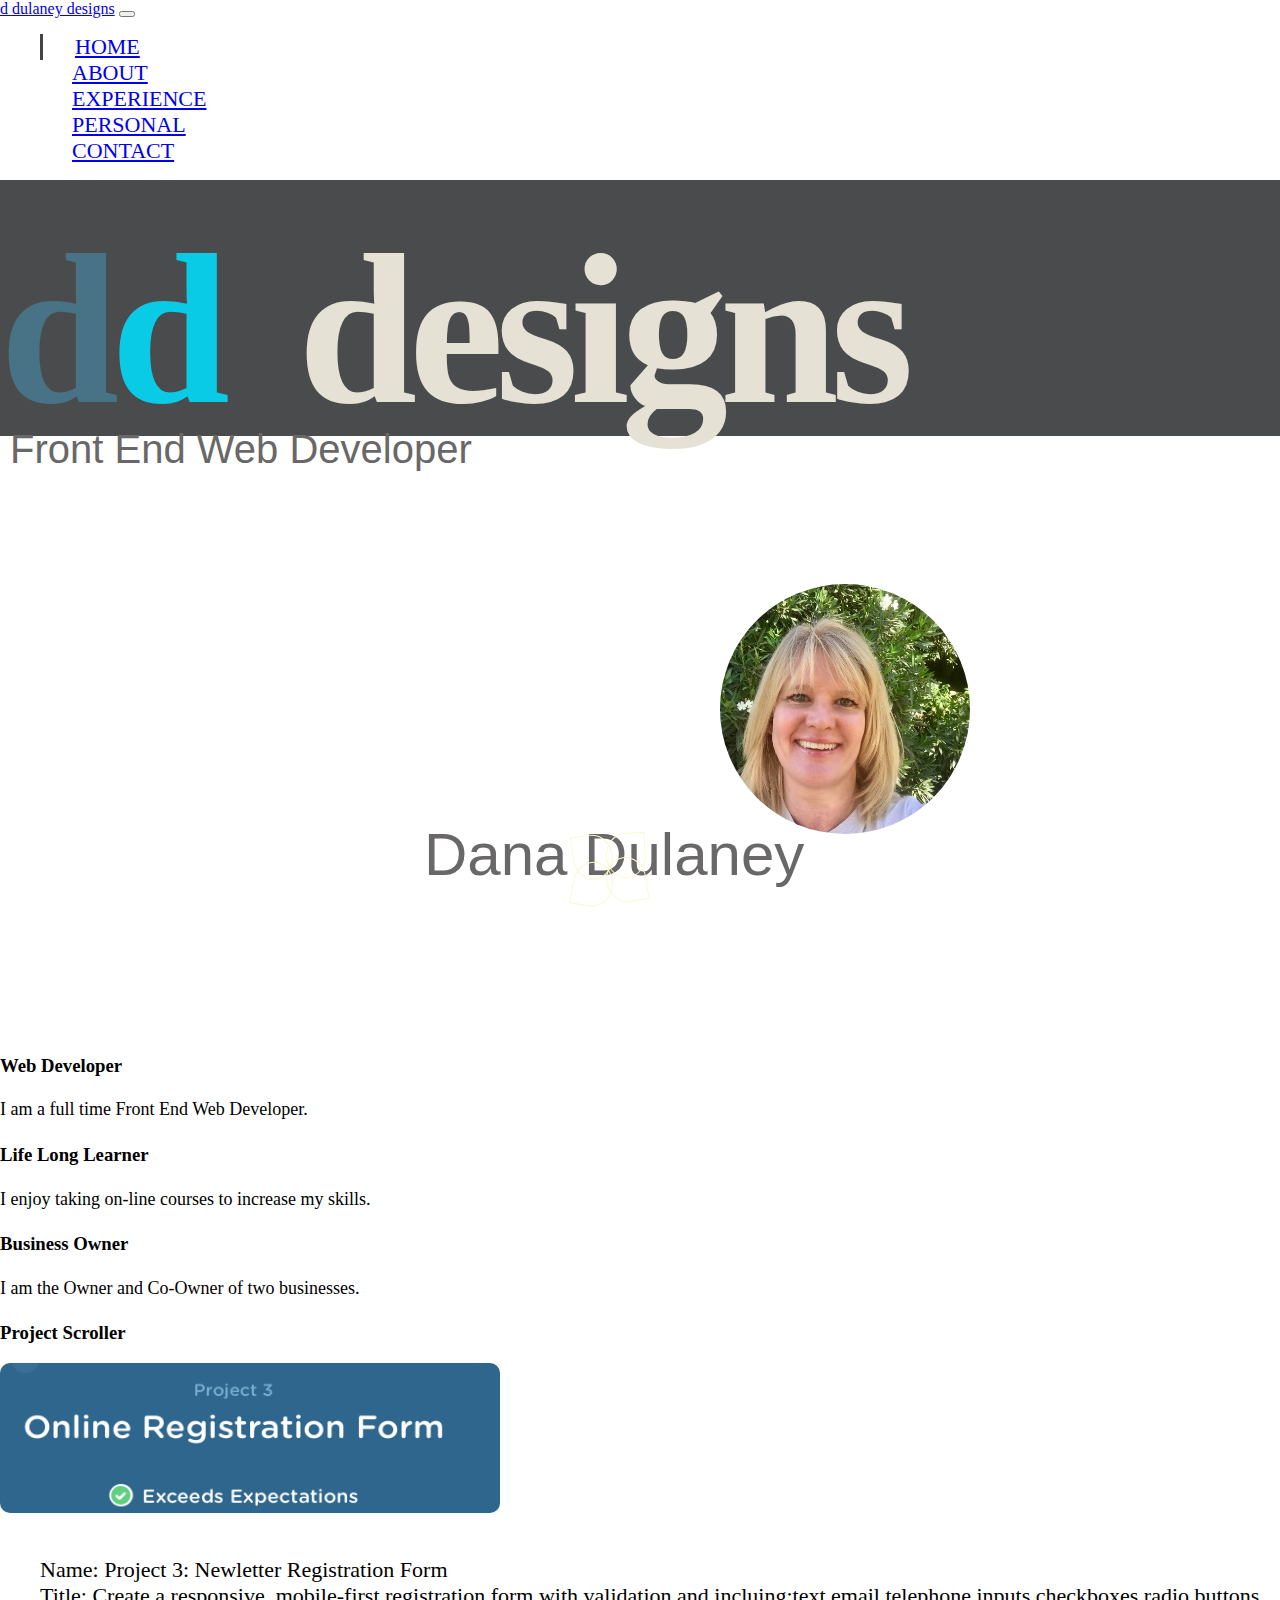
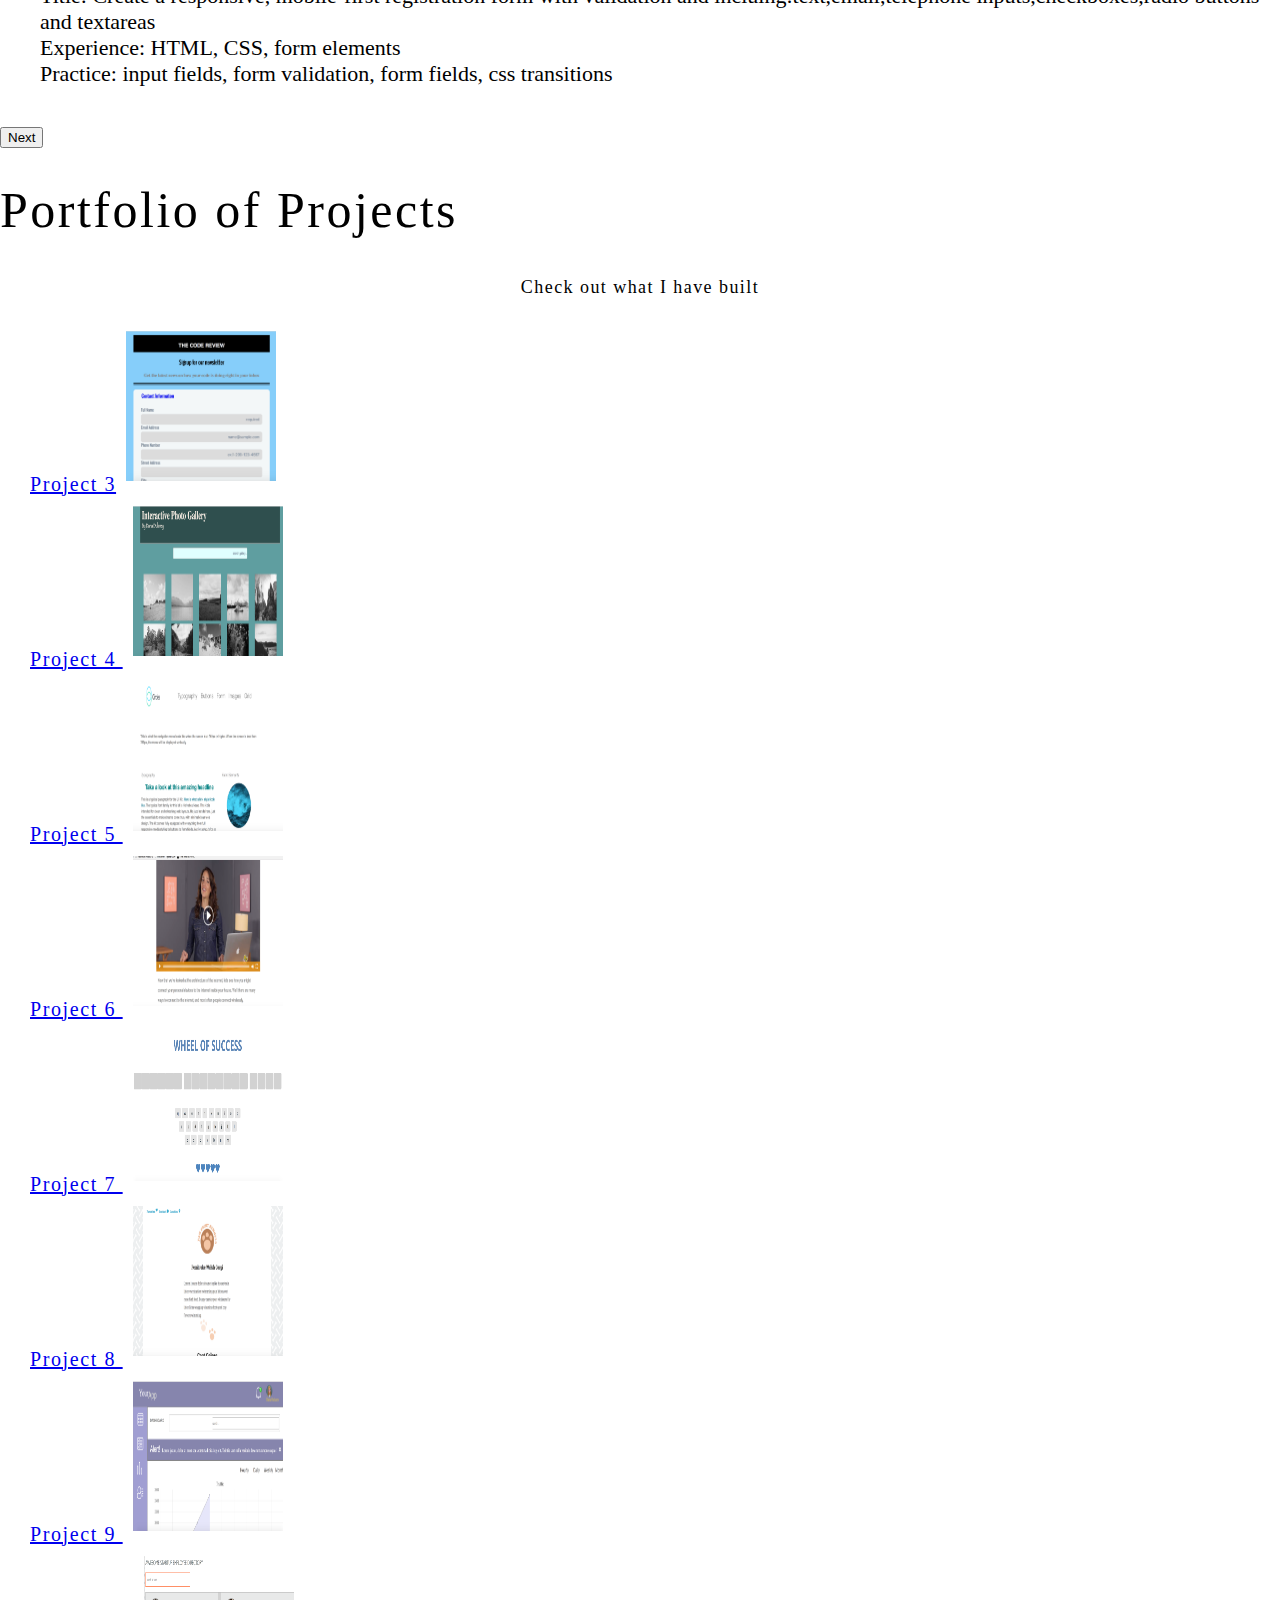
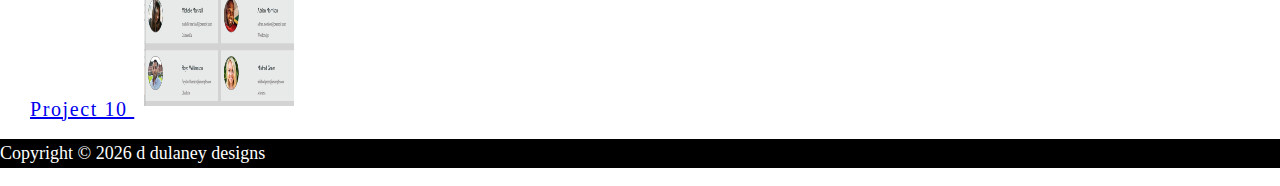
<file: index.html>
<!DOCTYPE html>
<html lang="en">

<head>
  <meta charset="UTF-8">
  <meta name="viewport" content="width=device-width, initial-scale=1.0">
  <meta http-equiv="X-UA-Compatible" content="ie=edge">
  <link rel="stylesheet" href="https://use.fontawesome.com/releases/v5.0.13/css/all.css" integrity="sha384-DNOHZ68U8hZfKXOrtjWvjxusGo9WQnrNx2sqG0tfsghAvtVlRW3tvkXWZh58N9jp"
    crossorigin="anonymous">
  <link rel="stylesheet" href="https://stackpath.bootstrapcdn.com/bootstrap/4.1.1/css/bootstrap.min.css" integrity="sha384-WskhaSGFgHYWDcbwN70/dfYBj47jz9qbsMId/iRN3ewGhXQFZCSftd1LZCfmhktB"
    crossorigin="anonymous">

  <link rel="stylesheet" href="css/style.css">
  <title>d dulaney designs</title>
</head>

<body>
  <nav class="navbar navbar-expand-md navbar-dark bg-dark">
    <div class="container">

      <a href="index.html" class="navbar-brand text-info"> d dulaney designs</a>
      <button class="navbar-toggler" type="button" data-toggle="collapse" data-target="#navbarCollapse">
        <span class="navbar-toggler-icon"></span>
      </button>
      <div class="collapse navbar-collapse" id="navbarCollapse">
        <ul class="navbar-nav ml-auto">
          <li class="nav-item active">
            <i class="fas fa-home fa-2x text-info"></i>
            <a href="index.html" class="nav-link">Home</a>
          </li>
          <li class="nav-item">
            <i class="fas fa-user fa-2x text-info"></i>
            <a href="about.html" class="nav-link">About</a>
          </li>
          <li class="nav-item">
            <i class="fas fa-code fa-2x text-info"></i>
            <a href="experience.html" class="nav-link">Experience</a>
          </li>
          <li class="nav-item">
            <i class="fas fa-paw fa-2x text-info"></i>
            <a href="personal.html" class="nav-link">Personal</a>
          </li>
          <li class="nav-item">
            <i class="fas fa-envelope fa-2x text-info"></i>
            <a href="contact.html" class="nav-link">Contact</a>
          </li>
        </ul>
      </div>
    </div>
  </nav>
  <main class="main">
    <h1>
      <span><strong>d</strong>d</span>
      <span>designs</span>
    </h1>
  </main>


  <div class="container-1 bg-info">
    <div class="heading">
      <h1>Front End Web Developer</h1>
    </div>

    <section class="logo-container">
      <div class="box">
        <h5>Thanks for visiting my web site!</h5>
      </div>

      <div class="logo">
        <img src="img/myLogo1.jpg" alt="logo image">
      </div>
    </section>
    <div class="right">
      <h2>Dana Dulaney</h2>
    </div>
    <ul class="flower">

      <li class="pedal-1"></li>
      <li class="pedal-2"></li>
      <li class="pedal-3"></li>
      <li class="pedal-4"></li>

    </ul>
  </div>

  <section id="home-icons" class="py-5">
    <div class="container">
      <div class="row">
        <div class="col-md-4 mb-4 text-center">
          <i class="fa fa-cog fa-3x text-info mb-2"></i>
          <h3 class="text-info"> Web Developer</h3>
          <p>I am a full time Front End Web Developer. </p>
        </div>

        <div class="col-md-4 mb-4 text-center">
          <i class="fas fa-user fa-3x mb-2 text-info"></i>
          <h3 class="text-info">Life Long Learner</h3>
          <p>I enjoy taking on-line courses to increase my skills.</p>
        </div>





        <div class="col-md-4 mb-4 text-center">
          <i class="fas fa-cart-plus fa-3x mb-2 text-info"></i>
          <h3 class="text-info">Business Owner</h3>
          <p>I am the Owner and Co-Owner of two businesses.</p>
        </div>
      </div>
    </div>
  </section>

  <!--project scroller-->
  <div class="container bg-secondary ">
    <div class="row">
      <div class="col text-center">
        <h3 class="mb-3 mt-5">Project Scroller</h3>
        <div id="imageDisplay"></div>
        <br>
        <div id="profileDisplay"></div>
        <br>
        <button id="next" class="btn btn-dark btn-block mb-5">Next</button>
      </div>
    </div>
  </div>

  <!-- PHOTO GALLERY -->
  <section id="gallery" class="py-5 bg-dark mt-3">
    <div class="container">
      <h1 class="text-center text-white">Portfolio of Projects</h1>
      <p class="text-center text-white">Check out what I have built</p>
      <div class="row mb-3">
        <div class="col-md-3">
          <a href="https://ddulaney77.github.io/treehouse-project-3-/" target="_blank">
            Project 3<img src="img/project3.png" alt="" class="img-fluid rounded-circle">
          </a>
        </div>

        <div class="col-md-3">
          <a href="https://ddulaney77.github.io/treehouse_project4/" target="_blank">Project 4
            <img src="img/project4.png" alt="" class="img-fluid rounded-circle">

          </a>
        </div>

        <div class="col-md-3">

          <a href=" https://ddulaney77.github.io/treehouse-project-5/" target="_blank">Project 5
            <img src="img/project5.png" alt="" class="img-fluid rounded-circle">
          </a>
        </div>

        <div class="col-md-3">
          <a href="https://ddulaney77.github.io/treehouse-project-6/" target="_blank">Project
            6
            <img src="img/project6.png" alt="" class="img-fluid rounded-circle">
          </a>
        </div>
      </div>

      <div class="row mb-3">
        <div class="col-md-3">
          <a href="https://ddulaney77.github.io/treehouse-project-7/" target="_blank">Project
            7
            <img src="img/project7.png" alt="" class="img-fluid rounded-circle">
          </a>
        </div>

        <div class="col-md-3">
          <a href="https://ddulaney77.github.io/treehouse-project-8/" target="_blank">Project
            8
            <img src="img/project8.png" alt="" class="img-fluid rounded-circle">
          </a>
        </div>

        <div class="col-md-3">
          <a href="https://ddulaney77.github.io/treehouse-project-9/">Project
            9
            <img src="img/project9.png" alt="" class="img-fluid rounded-circle">
          </a>
        </div>

        <div class="col-md-3">
          <a href="https://ddulaney77.github.io/treehouse-project-10/">Project
            10
            <img src="img/project10.png" alt="" class="img-fluid rounded-circle">
          </a>
        </div>
      </div>
    </div>
  </section>


  <!-- FOOTER -->
  <footer id="main-footer" class="text-center p-4">
    <div class="container">
      <div class="row">
        <div class="col">
          <p>Copyright &copy;
            <span id="year"></span> d dulaney designs</p>
        </div>
      </div>
    </div>
  </footer>
  <script src="https://code.jquery.com/jquery-3.3.1.min.js" integrity="sha256-FgpCb/KJQlLNfOu91ta32o/NMZxltwRo8QtmkMRdAu8="
    crossorigin="anonymous"></script>

  <script src="https://cdnjs.cloudflare.com/ajax/libs/popper.js/1.14.3/umd/popper.min.js" integrity="sha384-ZMP7rVo3mIykV+2+9J3UJ46jBk0WLaUAdn689aCwoqbBJiSnjAK/l8WvCWPIPm49"
    crossorigin="anonymous"></script>
  <script src="https://stackpath.bootstrapcdn.com/bootstrap/4.1.1/js/bootstrap.min.js" integrity="sha384-smHYKdLADwkXOn1EmN1qk/HfnUcbVRZyYmZ4qpPea6sjB/pTJ0euyQp0Mk8ck+5T"
    crossorigin="anonymous"></script>

  <script src="js/app.js"></script>
  <script>
    // Get the current year for the copyright
    $('#year').text(new Date().getFullYear());

  </script>
</body>

</html>
</file>
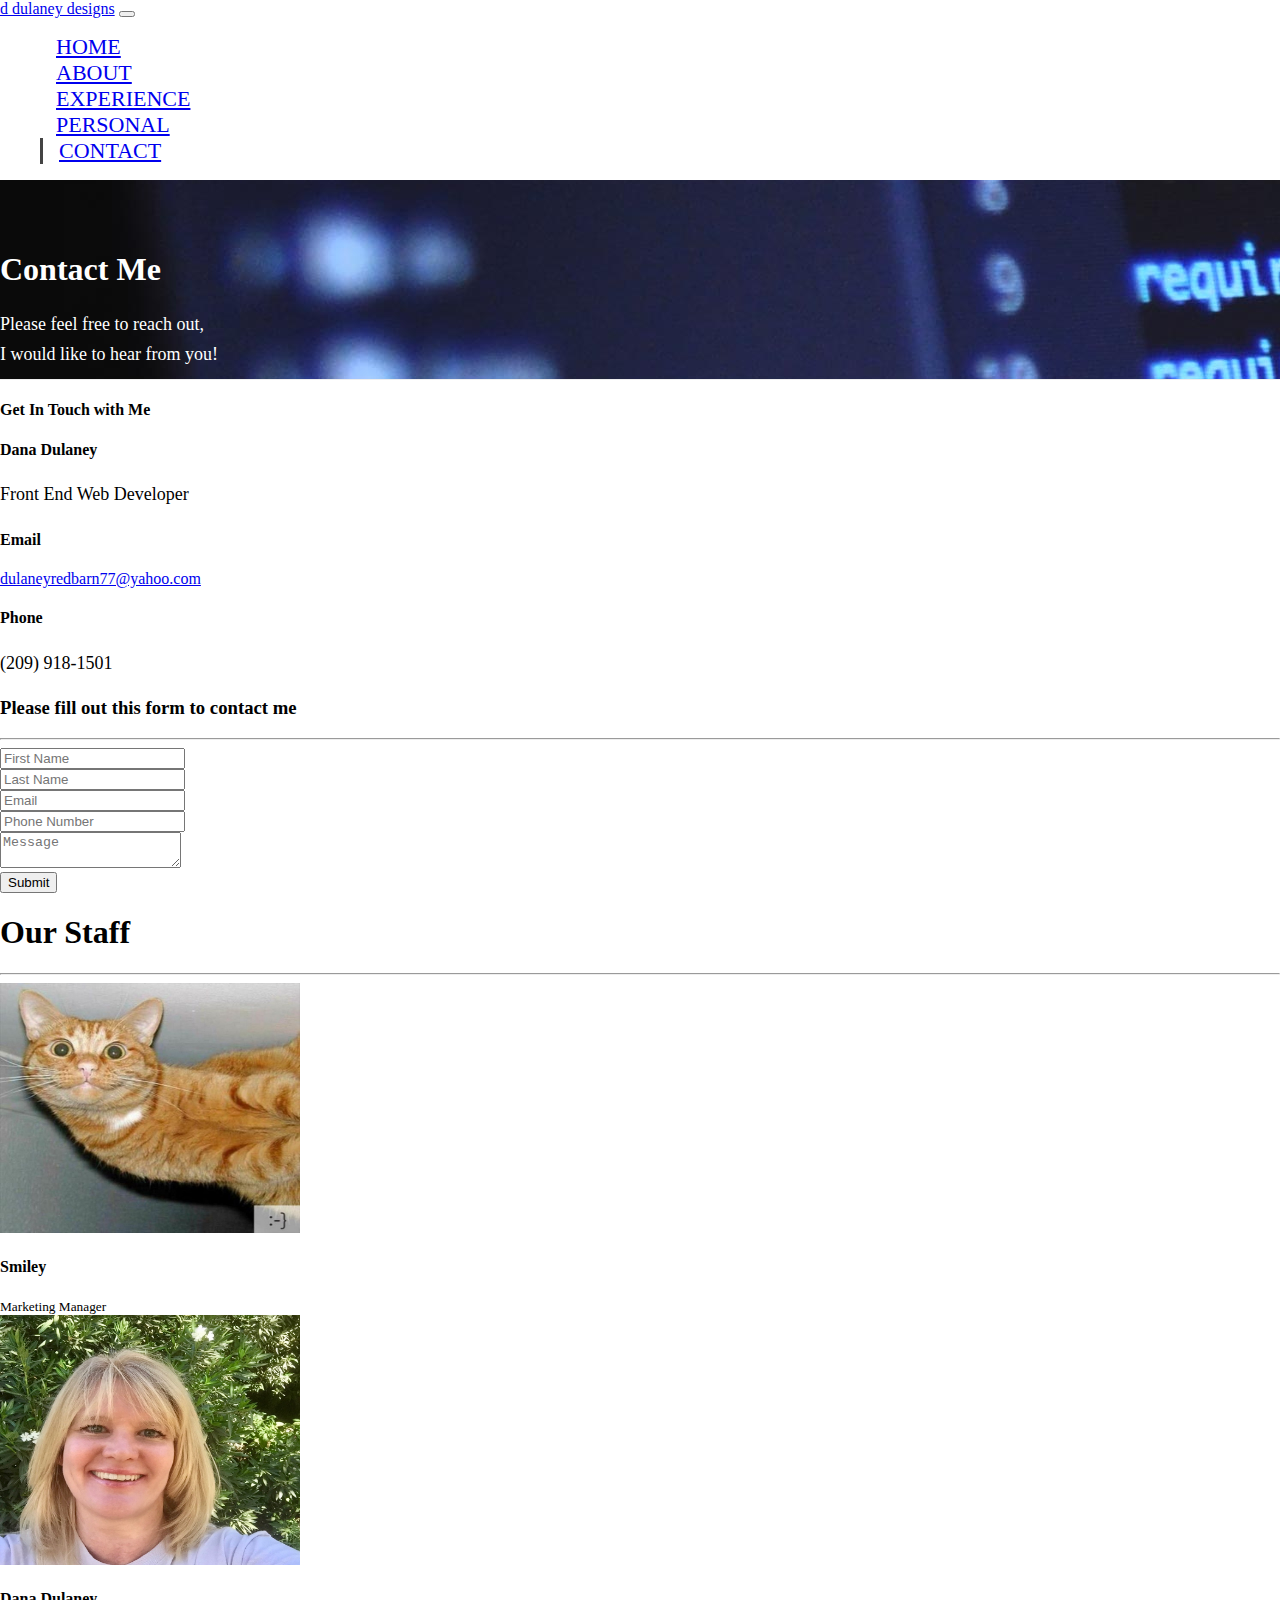
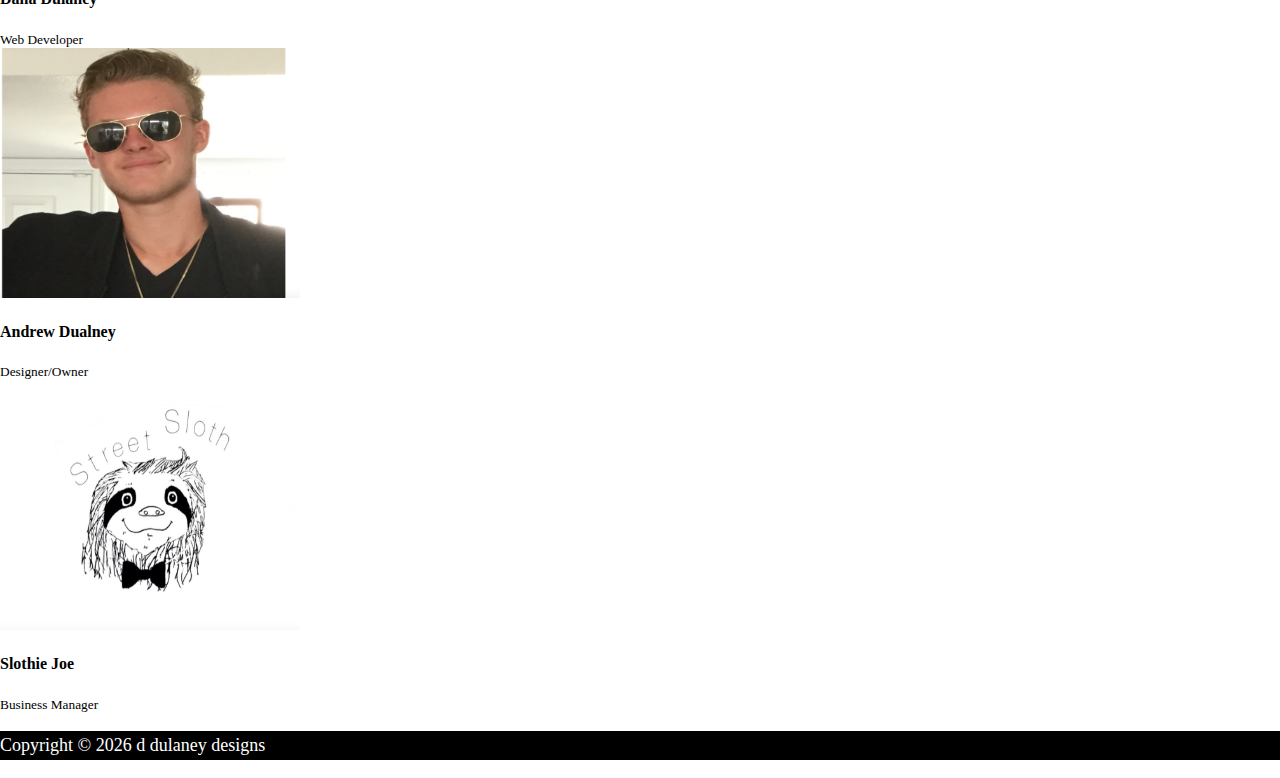
<file: contact.html>
<!DOCTYPE html>
<html lang="en">

<head>
  <meta charset="UTF-8">
  <meta name="viewport" content="width=device-width, initial-scale=1.0">
  <meta http-equiv="X-UA-Compatible" content="ie=edge">
  <link rel="stylesheet" href="https://use.fontawesome.com/releases/v5.0.13/css/all.css" integrity="sha384-DNOHZ68U8hZfKXOrtjWvjxusGo9WQnrNx2sqG0tfsghAvtVlRW3tvkXWZh58N9jp"
    crossorigin="anonymous">
  <link rel="stylesheet" href="https://stackpath.bootstrapcdn.com/bootstrap/4.1.1/css/bootstrap.min.css" integrity="sha384-WskhaSGFgHYWDcbwN70/dfYBj47jz9qbsMId/iRN3ewGhXQFZCSftd1LZCfmhktB"
    crossorigin="anonymous">
  <link rel="stylesheet" href="css/style.css">
  <title>d dulaney designs</title>
</head>

<body>
  <nav class="navbar navbar-expand-sm navbar-dark bg-dark">
    <div class="container">
      <a href="index.html" class="navbar-brand text-info">d dulaney designs</a>
      <button class="navbar-toggler" data-toggle="collapse" data-target="#navbarCollapse">
        <span class="navbar-toggler-icon"></span>
      </button>
      <div class="collapse navbar-collapse" id="navbarCollapse">
        <ul class="navbar-nav ml-auto">
          <li class="nav-item">
            <a href="index.html" class="nav-link">Home</a>
          </li>
          <li class="nav-item">
            <a href="about.html" class="nav-link">About</a>
          </li>
          <li class="nav-item">
            <a href="services.html" class="nav-link">Experience</a>
          </li>
          <li class="nav-item">
            <a href="personal.html" class="nav-link">Personal</a>
          </li>
          <li class="nav-item active">
            <a href="contact.html" class="nav-link">Contact</a>
          </li>
        </ul>
      </div>
    </div>
  </nav>

  <!-- PAGE HEADER -->
  <header id="page-header">
    <div class="container">
      <div class="row">
        <div class="col-md-6 m-auto text-center">
          <h1 class="text-info">Contact Me</h1>
          <p>Please feel free to reach out,<br> I would like to hear from you!</p>
        </div>
      </div>
    </div>
  </header>

  <!-- CONTACT SECTION -->
  <section id="contact" class="py-3">
    <div class="container">
      <div class="row">
        <div class="col-md-4">
          <div class="card p-2">
            <div class="card-body">
              <h4>Get In Touch with Me</h4>
              <h4 class="text-info">Dana Dulaney</h4>
              <p>Front End Web Developer</p>

              <h4 class="text-info">Email</h4>
              <a class="email">dulaneyredbarn77@yahoo.com</a>
              <h4 class="text-info">Phone</h4>
              <p>(209) 918-1501</p>
            </div>
          </div>
        </div>
        <div class="col-md-8">
          <div class="card p-4">
            <div class="card-body bg-dark">
              <h3 class="text-center text-white">Please fill out this form to contact me</h3>
              <hr>
              <form method="POST">
                <div class="row">
                  <div class="col-md-6">
                    <div class="form-group">
                      <input type="text" class="form-control btn-outline-info" placeholder="First Name">
                    </div>
                  </div>
                  <div class="col-md-6">
                    <div class="form-group">
                      <input type="text" class="form-control btn-outline-info" placeholder="Last Name">
                    </div>
                  </div>
                  <div class="col-md-6">
                    <div class="form-group">
                      <input type="text" class="form-control btn-outline-info" placeholder="Email">
                    </div>
                  </div>
                  <div class="col-md-6">
                    <div class="form-group">
                      <input type="text" class="form-control btn-outline-info" placeholder="Phone Number">
                    </div>
                  </div>
                </div>
                <div class="row">
                  <div class="col-md-12">
                    <div class="form-group">
                      <textarea class="form-control btn-outline-info" placeholder="Message"></textarea>
                    </div>
                  </div>
                  <div class="col-md-12">
                    <div class="form-group">
                      <input type="submit" value="Submit" class="btn bg-info btn-block">
                    </div>
                  </div>
                </div>
              </form>
            </div>
          </div>
        </div>
      </div>
    </div>
  </section>

  <!-- STAFF -->
  <section id="staff" class="py-5 text-center bg-dark text-white">
    <div class="container">
      <h1>Our Staff</h1>
      <hr>
      <div class="row">
        <div class="col-md-3">
          <img src="img/funnyCat.jpg" alt="" class="img-fluid rounded-circle mb-2">
          <h4>Smiley</h4>
          <small>Marketing Manager</small>
        </div>
        <div class="col-md-3">
          <img src="img/myLogo1.jpg" alt="" class="img-fluid rounded-circle mb-2">
          <h4>Dana Dulaney</h4>
          <small>Web Developer</small>
        </div>
        <div class="col-md-3">
          <img src="img/andy.png" alt="" class="img-fluid rounded-circle mb-2">
          <h4>Andrew Dualney</h4>
          <small>Designer/Owner</small>
        </div>
        <div id="sloth" class="col-md-3">
          <img src="img/streetSloth.png" alt="" class="img-fluid rounded-circle mb-2">
          <h4>Slothie Joe</h4>
          <small>Business Manager</small>
        </div>
      </div>
    </div>
  </section>

  <!-- FOOTER -->
  <footer id="main-footer" class="text-center p-4">
    <div class="container">
      <div class="row">
        <div class="col">
          <p>Copyright &copy;
            <span id="year"></span> d dulaney designs</p>
        </div>
      </div>
    </div>
  </footer>

  <script src="https://code.jquery.com/jquery-3.3.1.min.js" integrity="sha256-FgpCb/KJQlLNfOu91ta32o/NMZxltwRo8QtmkMRdAu8="
    crossorigin="anonymous"></script>

  <script src="https://cdnjs.cloudflare.com/ajax/libs/popper.js/1.14.3/umd/popper.min.js" integrity="sha384-ZMP7rVo3mIykV+2+9J3UJ46jBk0WLaUAdn689aCwoqbBJiSnjAK/l8WvCWPIPm49"
    crossorigin="anonymous"></script>
  <script src="https://stackpath.bootstrapcdn.com/bootstrap/4.1.1/js/bootstrap.min.js" integrity="sha384-smHYKdLADwkXOn1EmN1qk/HfnUcbVRZyYmZ4qpPea6sjB/pTJ0euyQp0Mk8ck+5T"
    crossorigin="anonymous"></script>
  <script src="js/contact.js"></script>
  <script>
    // Get the current year for the copyright
    $('#year').text(new Date().getFullYear());
  </script>
</body>

</html>
</file>
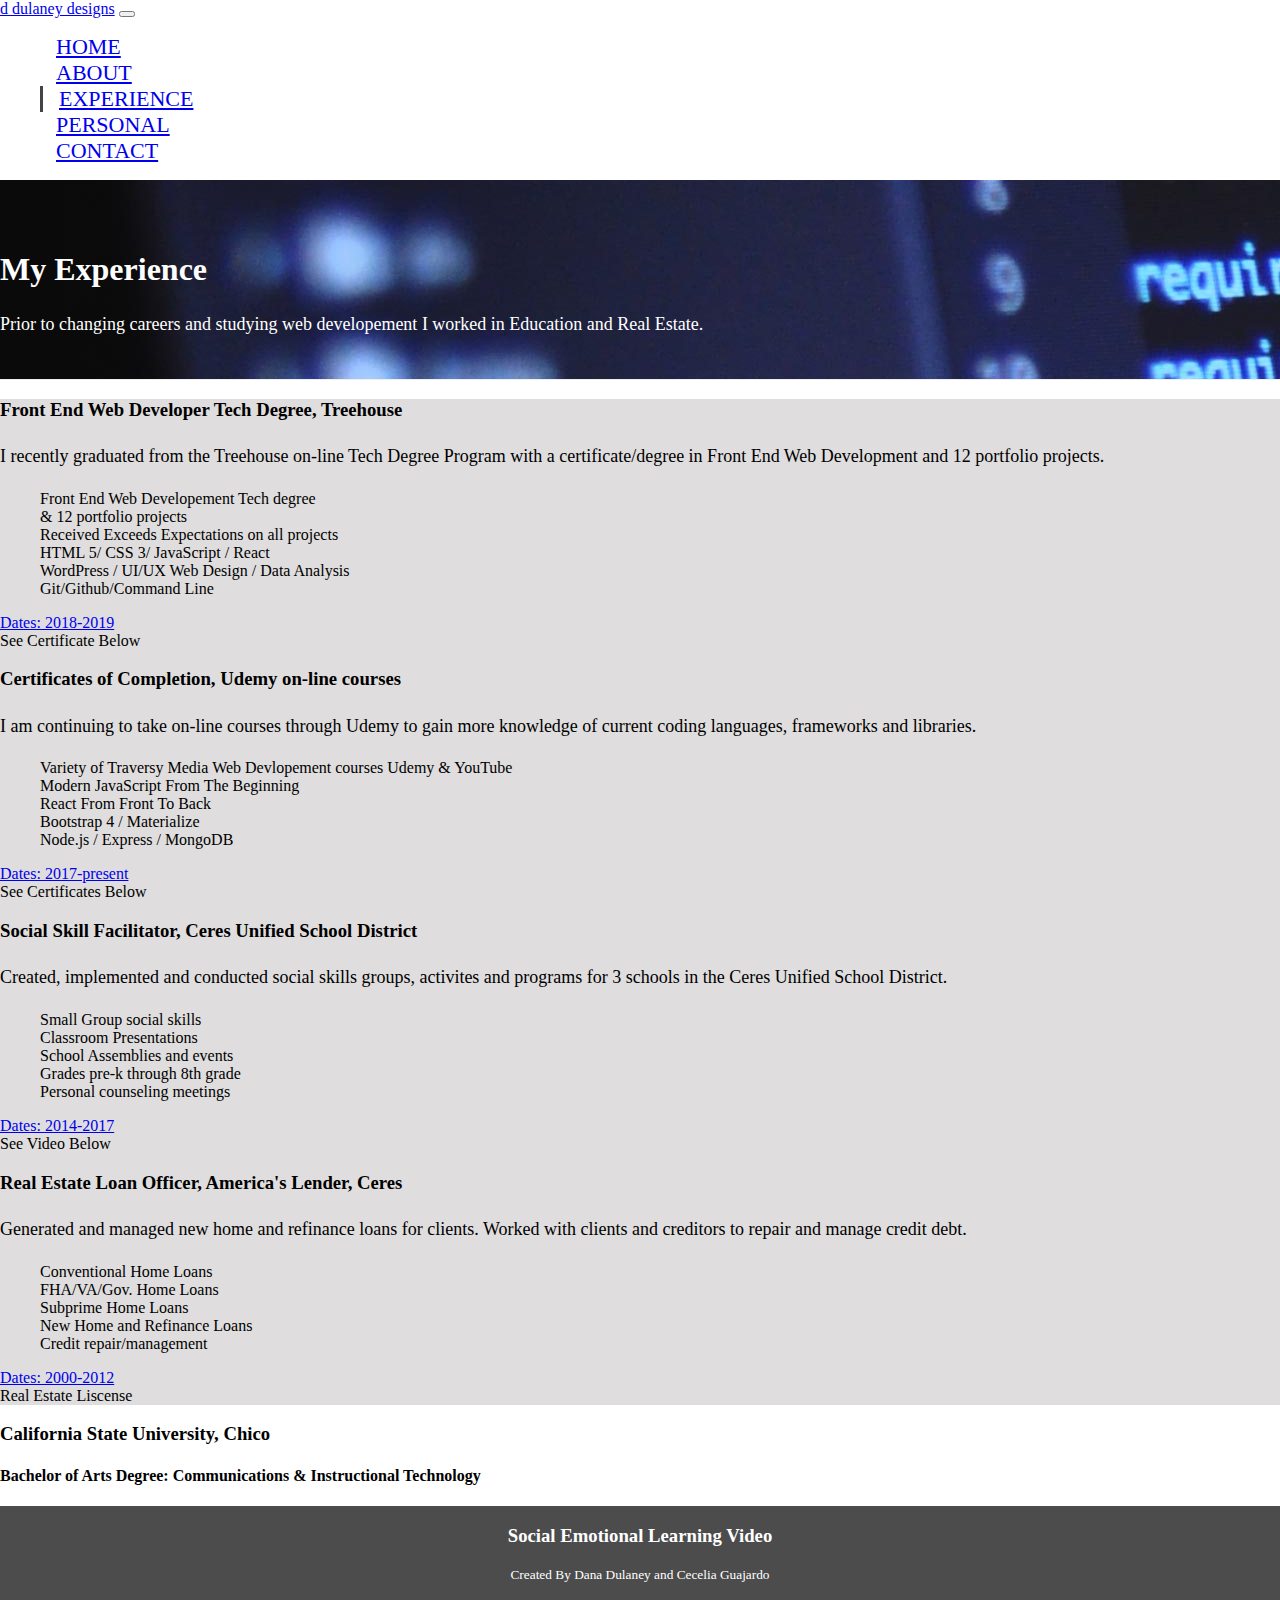
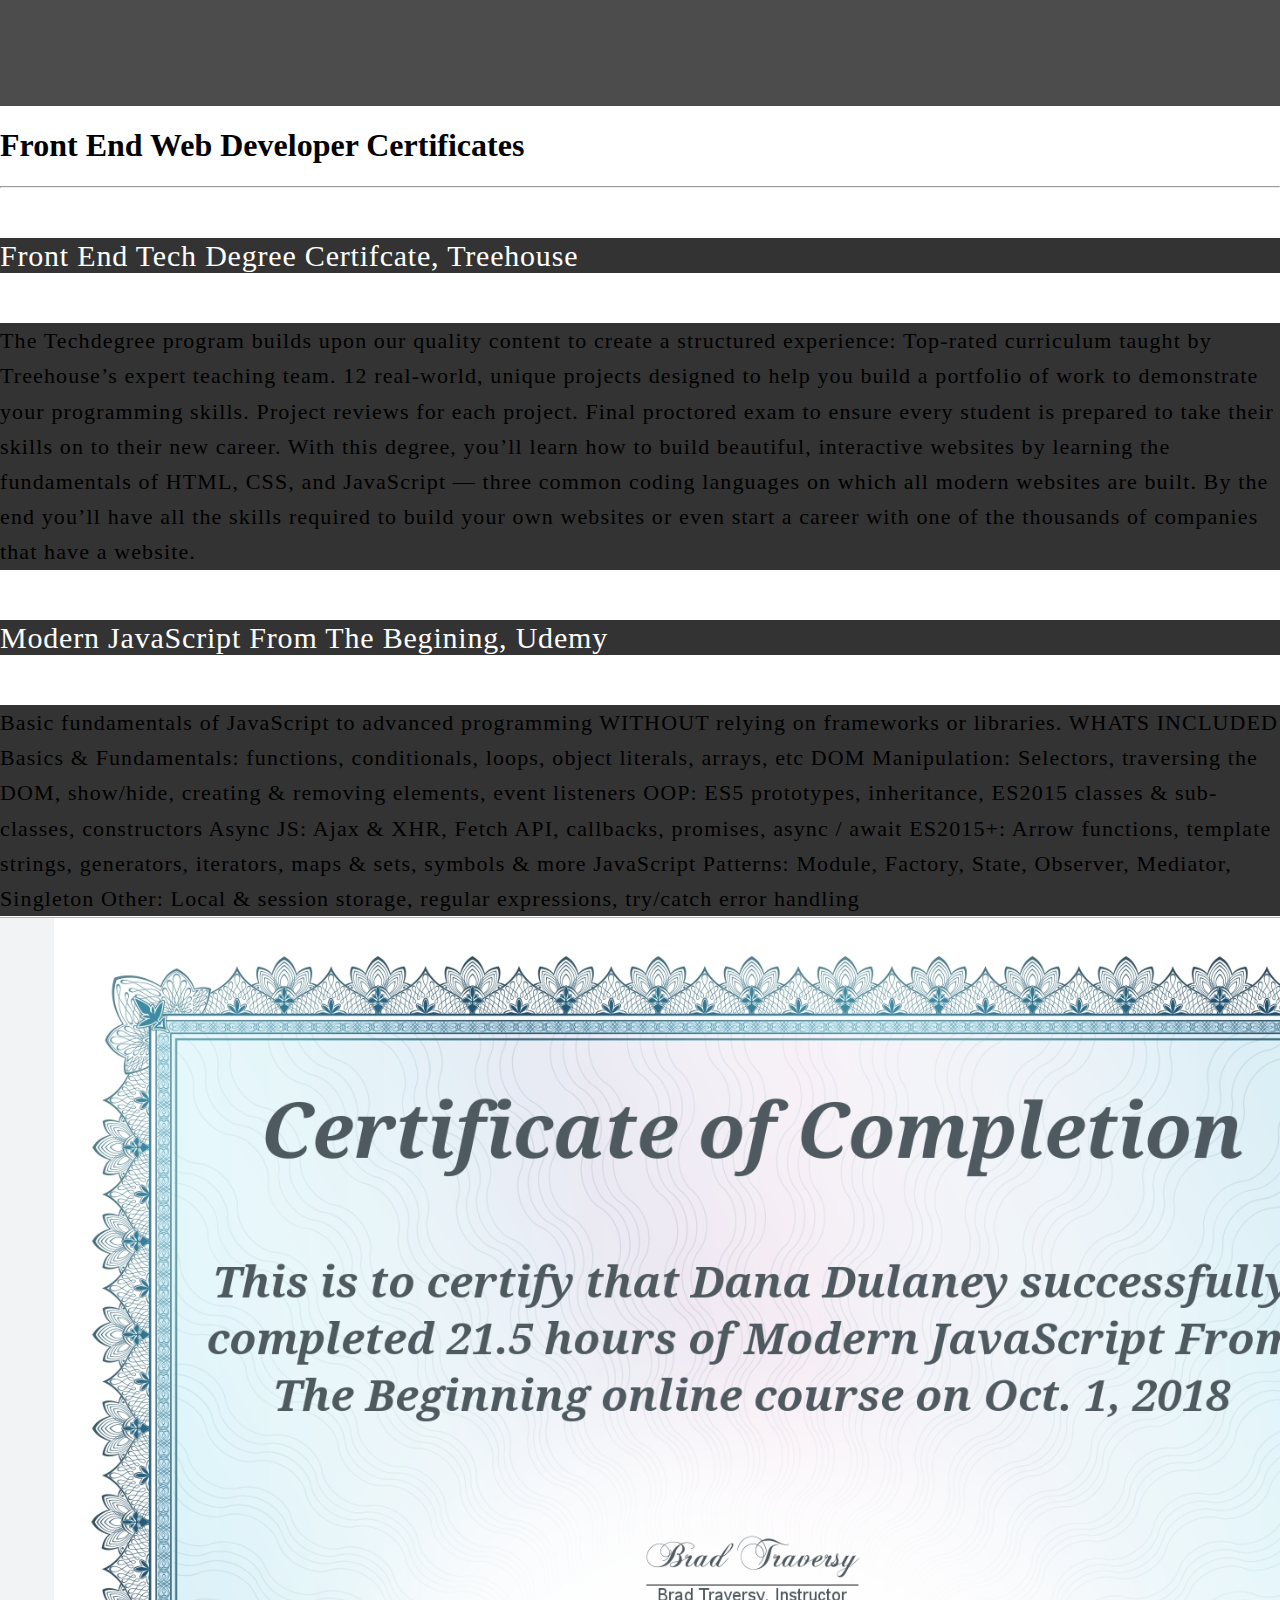
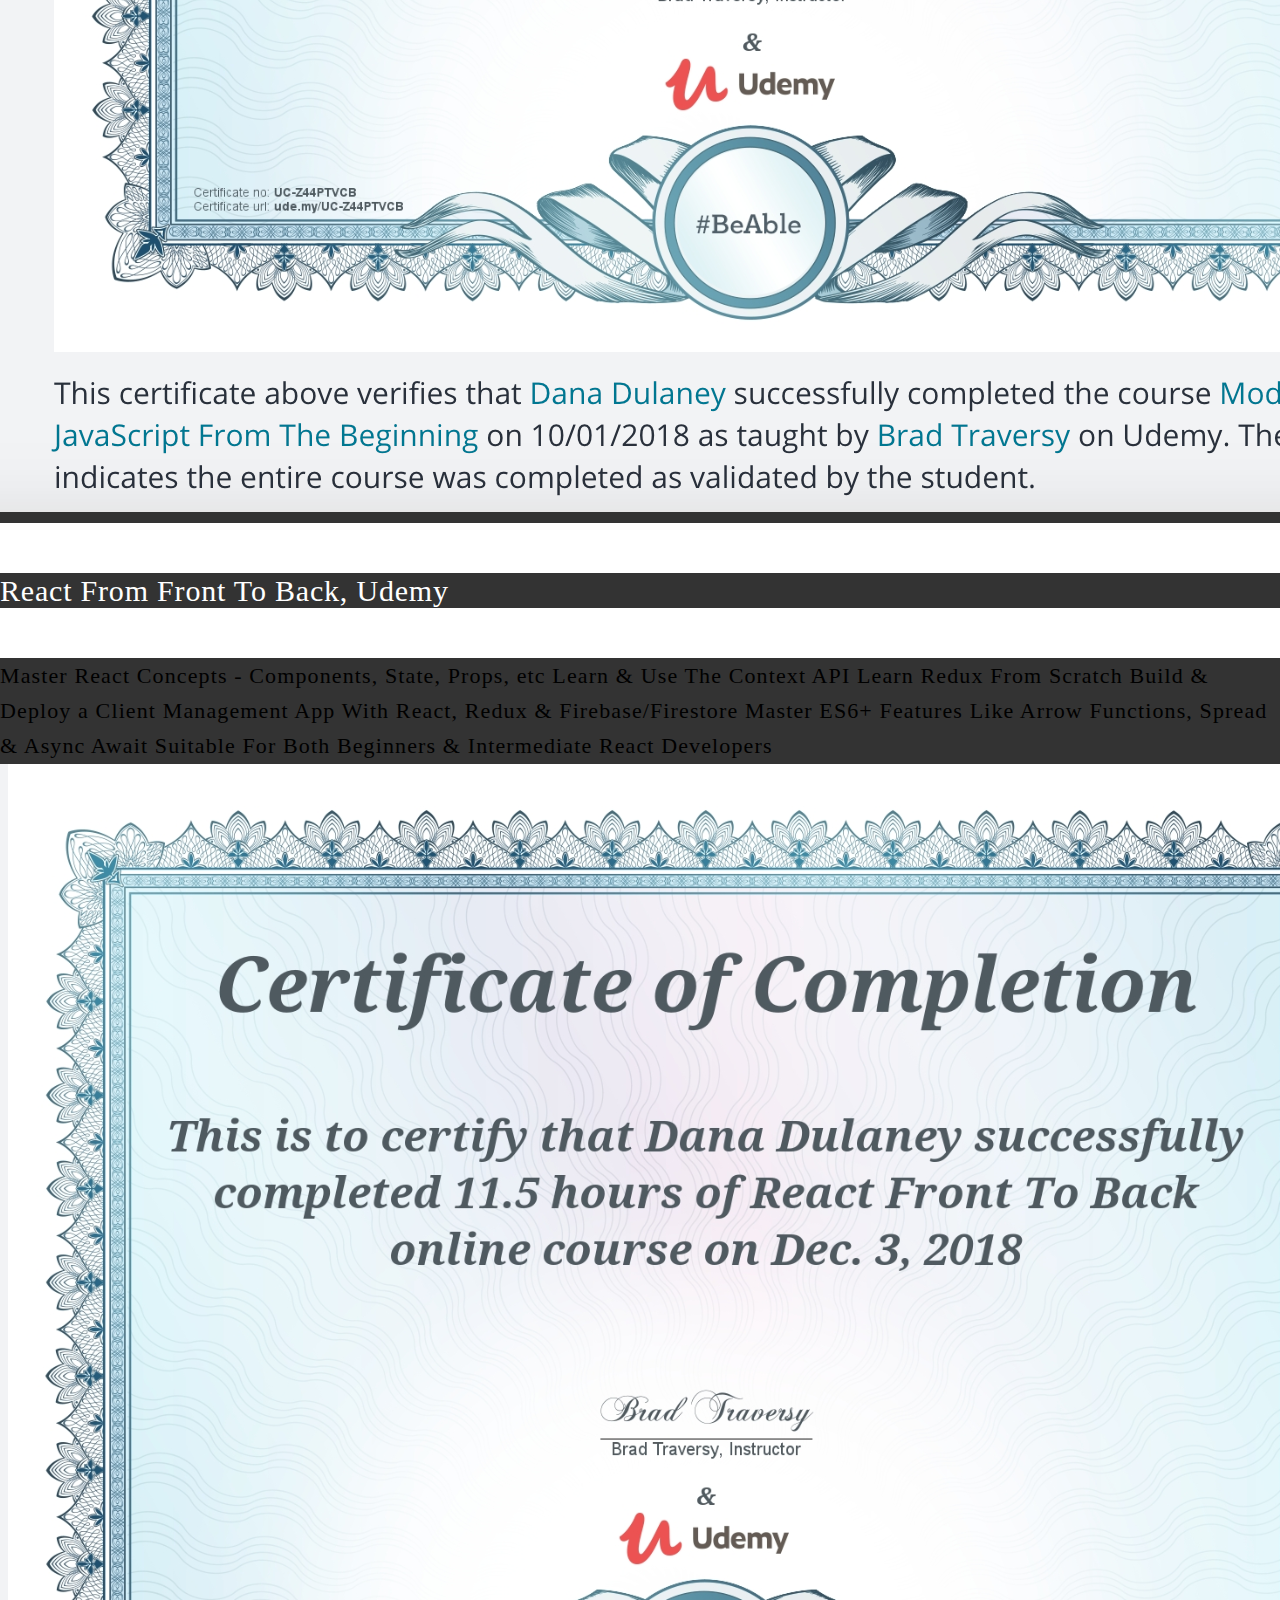
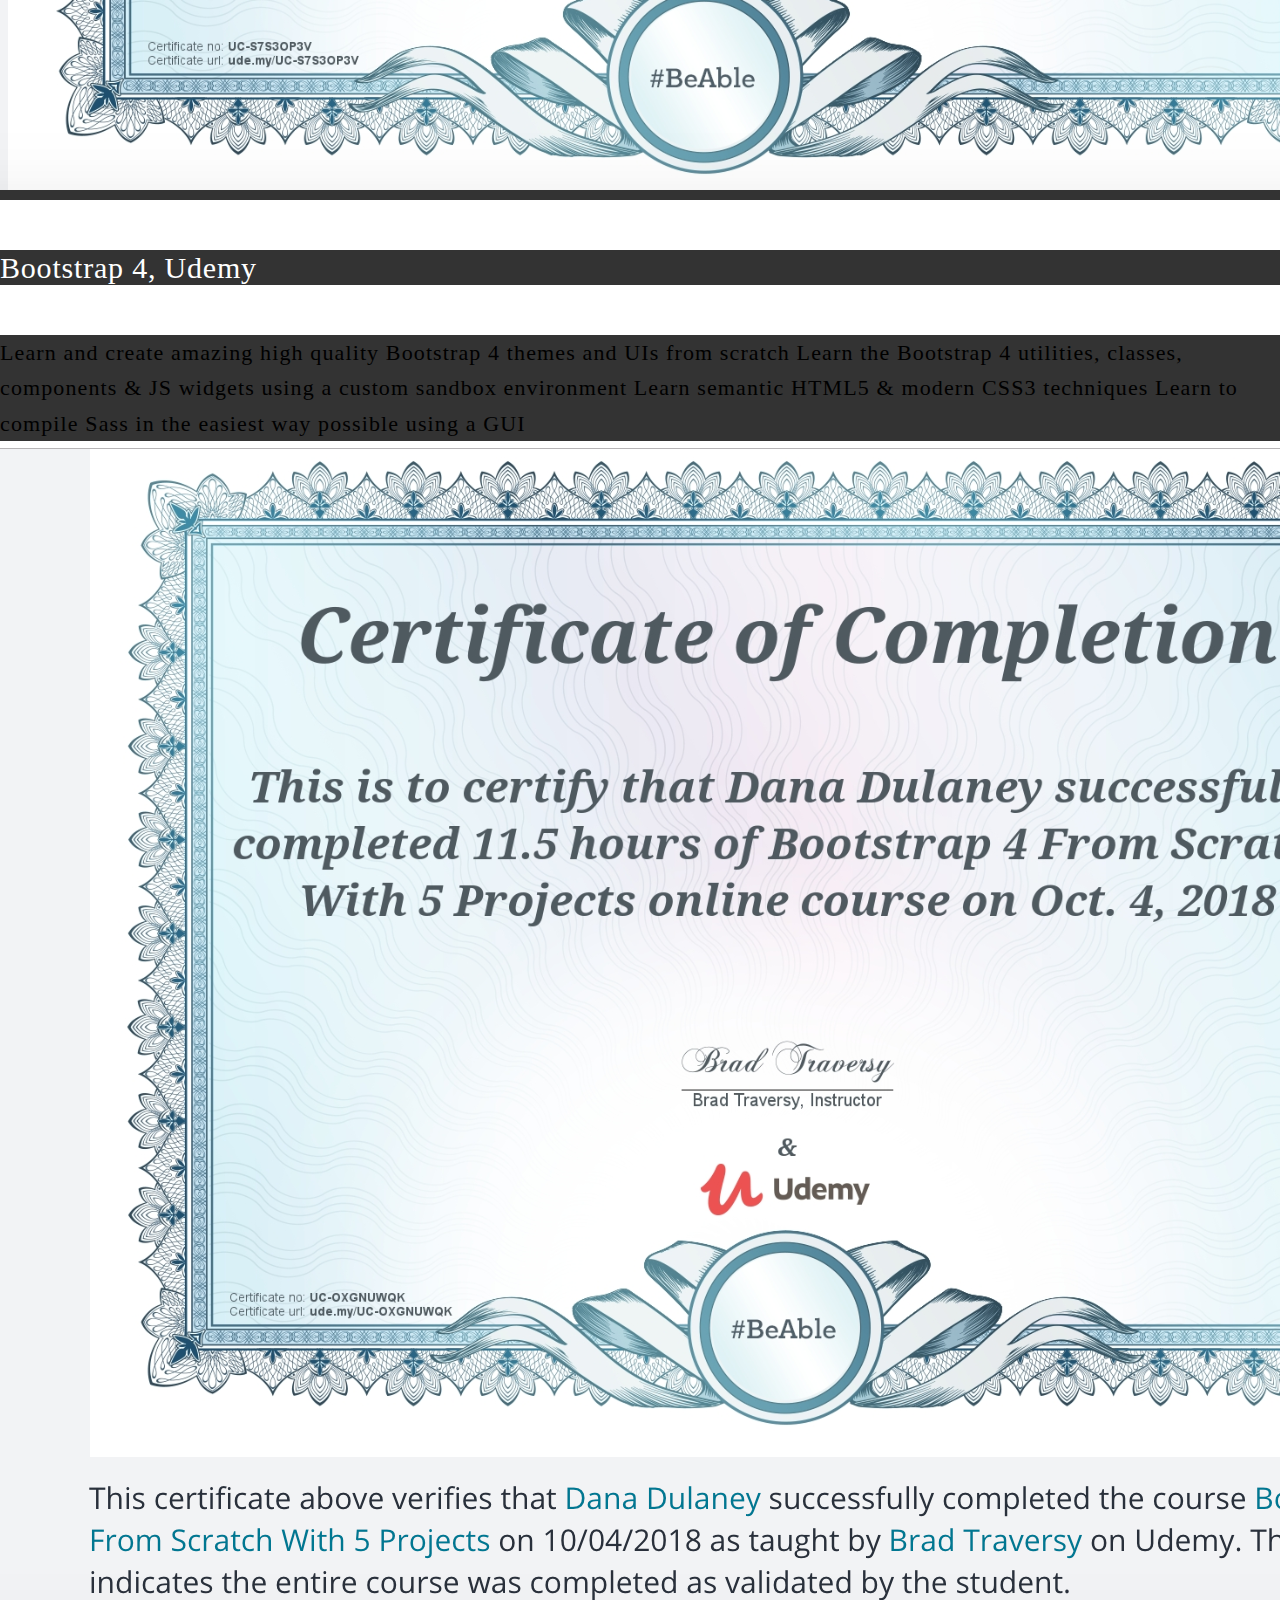
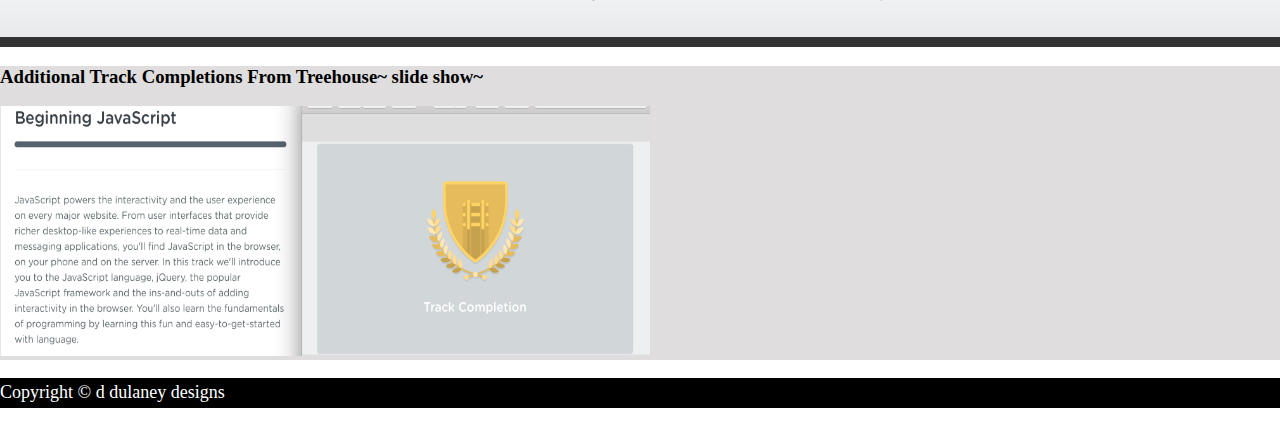
<file: experience.html>
<!DOCTYPE html>
<html lang="en">

<head>
  <meta charset="UTF-8">
  <meta name="viewport" content="width=device-width, initial-scale=1.0">
  <meta http-equiv="X-UA-Compatible" content="ie=edge">
  <link rel="stylesheet" href="https://use.fontawesome.com/releases/v5.0.13/css/all.css" integrity="sha384-DNOHZ68U8hZfKXOrtjWvjxusGo9WQnrNx2sqG0tfsghAvtVlRW3tvkXWZh58N9jp"
    crossorigin="anonymous">
  <link rel="stylesheet" href="https://stackpath.bootstrapcdn.com/bootstrap/4.1.1/css/bootstrap.min.css" integrity="sha384-WskhaSGFgHYWDcbwN70/dfYBj47jz9qbsMId/iRN3ewGhXQFZCSftd1LZCfmhktB"
    crossorigin="anonymous">
  <link rel="stylesheet" href="css/style.css">
  <title>d dulaney designs</title>
</head>

<body>
  <nav class="navbar navbar-expand-sm navbar-dark bg-dark">
    <div class="container">
      <a href="index.html" class="navbar-brand text-info">d dulaney designs</a>
      <button class="navbar-toggler" data-toggle="collapse" data-target="#navbarCollapse">
        <span class="navbar-toggler-icon"></span>
      </button>
      <div class="collapse navbar-collapse" id="navbarCollapse">
        <ul class="navbar-nav ml-auto">
          <li class="nav-item">
            <a href="index.html" class="nav-link">Home</a>
          </li>
          <li class="nav-item">
            <a href="about.html" class="nav-link">About</a>
          </li>
          <li class="nav-item active">
            <a href="experience.html" class="nav-link">Experience</a>
          </li>
          <li class="nav-item">
            <a href="personal.html" class="nav-link">Personal</a>
          </li>
          <li class="nav-item">
            <a href="contact.html" class="nav-link">Contact</a>
          </li>
        </ul>
      </div>
    </div>
  </nav>

  <!-- PAGE HEADER -->
  <header id="page-header">
    <div class="container">
      <div class="row">
        <div class="col-md-6 m-auto text-center">
          <h1 class="text-info">My Experience</h1>
          <p>Prior to changing careers and studying web developement
            I worked in Education and Real Estate.</p>
        </div>
      </div>
    </div>
  </header>

  <!-- EXPERIEINCE CARD SECTION -->
  <section id="services" class="p-0">
    <div class="container">
      <div class="row">
        <div class="col-md-6">
          <div class="card text-center">
            <div class="card-header bg-dark text-white">
              <h3 class="text-info">Front End Web Developer Tech Degree, Treehouse</h3>
            </div>
            <div class="card-body">
              <h4 class="card-title"></h4>
              <i class="fas fa-graduation-cap fa-3x mb-2"></i>
              <p class="card-text"> I recently graduated from the Treehouse on-line Tech Degree Program with a
                certificate/degree in
                Front
                End Web Development and 12 portfolio projects. </p>
              <ul class="list-group">
                <li class="list-group-item">
                  <i class="fas fa-laptop"></i> Front End Web Developement Tech degree <br>& 12 portfolio projects
                </li>
                <li class="list-group-item">
                  <i class="fas fa-laptop"></i> Received Exceeds Expectations on all projects
                </li>
                <li class="list-group-item">
                  <i class="fas fa-laptop"></i> HTML 5/ CSS 3/ JavaScript / React
                </li>
                <li class="list-group-item">
                  <i class="fas fa-laptop"></i> WordPress / UI/UX Web Design / Data Analysis
                </li>
                <li class="list-group-item">
                  <i class="fas fa-laptop"></i> Git/Github/Command Line
                </li>
              </ul>


              <a href="#" class="btn btn-info btn-block mt-2">Dates: 2018-2019</a>
            </div>
            <div class="card-footer text-muted">
              See Certificate Below
            </div>
          </div>
        </div>

        <div class="col-md-6">
          <div class="card text-center">
            <div class="card-header bg-dark text-white">
              <h3 class="text-info">Certificates of Completion, Udemy on-line courses </h3>
            </div>
            <div class="card-body">
              <h4 class="card-title"></h4>
              <i class="fas fa-graduation-cap fa-3x mb-2"></i>
              <p class="card-text">I am continuing to take on-line courses through Udemy to gain more knowledge
                of current coding languages, frameworks and libraries.</p>
              <ul class="list-group">
                <li class="list-group-item">
                  <i class="fas fa-graduation-cap"></i> Variety of Traversy Media Web Devlopement courses Udemy &
                  YouTube
                </li>
                <li class="list-group-item">
                  <i class="fas fa-graduation-cap"></i> Modern JavaScript From The Beginning
                </li>
                <li class="list-group-item">
                  <i class="fas fa-graduation-cap"></i> React From Front To Back
                </li>
                <li class="list-group-item">
                  <i class="fas fa-graduation-cap"></i> Bootstrap 4 / Materialize
                </li>
                <li class="list-group-item">
                  <i class="fas fa-graduation-cap"></i> Node.js / Express / MongoDB
                </li>
              </ul>
              <a href="#" class="btn btn-info btn-block mt-2">Dates: 2017-present</a>
            </div>
            <div class="card-footer text-muted">
              See Certificates Below
            </div>
          </div>
        </div>
      </div>
      <div class="row">
        <div class="col-md-6">
          <div class="card text-center">
            <div class="card-header bg-dark text-white">
              <h3 class="text-info">Social Skill Facilitator, Ceres Unified School District</h3>
            </div>
            <div class="card-body">
              <h4 class="card-title"></h4>
              <i class="fas fa-briefcase fa-3x mb-2"></i>
              <p class="card-text">Created, implemented and conducted social skills groups, activites and programs
                for 3 schools in the Ceres Unified School District.</p>
              <ul class="list-group">
                <li class="list-group-item">
                  <i class="fas fa-user"></i> Small Group social skills
                </li>
                <li class="list-group-item">
                  <i class="fas fa-user"></i> Classroom Presentations
                </li>
                <li class="list-group-item">
                  <i class="fas fa-user"></i> School Assemblies and events
                </li>
                <li class="list-group-item">
                  <i class="fas fa-user"></i> Grades pre-k through 8th grade
                </li>
                <li class="list-group-item">
                  <i class="fas fa-user"></i> Personal counseling meetings
                </li>
              </ul>
              <a href="#" class="btn btn-info btn-block mt-2">Dates: 2014-2017</a>
            </div>
            <div class="card-footer text-muted">
              See Video Below
            </div>
          </div>
        </div>
        <div class="col-md-6">
          <div class="card text-center">
            <div class="card-header bg-dark text-white">
              <h3 class="text-info">Real Estate Loan Officer, America's Lender, Ceres</h3>
            </div>
            <div class="card-body">
              <h4 class="card-title"></h4>
              <i class="fas fa-briefcase fa-3x mb-2"></i>
              <p class="card-text">Generated and managed new home and refinance loans for clients. Worked with clients
                and creditors to repair and manage credit debt.</p>
              <ul class="list-group">
                <li class="list-group-item">
                  <i class="fas fa-check"></i> Conventional Home Loans
                </li>
                <li class="list-group-item">
                  <i class="fas fa-check"></i> FHA/VA/Gov. Home Loans
                </li>
                <li class="list-group-item">
                  <i class="fas fa-check"></i> Subprime Home Loans
                </li>
                <li class="list-group-item">
                  <i class="fas fa-check"></i> New Home and Refinance Loans
                </li>
                <li class="list-group-item">
                  <i class="fas fa-check"></i> Credit repair/management
                </li>
              </ul>
              <a href="#" class="btn btn-info btn-block mt-2">Dates: 2000-2012</a>
            </div>
            <div class="card-footer text-muted">
              Real Estate Liscense
            </div>
          </div>
        </div>
      </div>
    </div>
  </section>
  <section id="college">
    <div class="col  bg-info text-center text-dark p-3 mb-2">
      <h3><i class="fas fa-graduation-cap text-dark fa-2x p-2"></i>California State University, Chico</h3>
      <h4 class="text-white">Bachelor of Arts Degree: Communications & Instructional Technology</h4>
    </div>
  </section>

  <!-- VIDEO PLAY -->
  <section id="video-play">
    <div class="dark-overlay">
      <div class="row">
        <div class="col">
          <div class="container p-5">
            <a href="https://drive.google.com/file/d/0B6hsRry6nLVTV1NJeVE0S21VUlE/view" class="text-info" target="_blank">
              <i class="fas fa-video fa-3x"></i>
            </a>


            <h3>Social Emotional Learning Video</h3>
            <small class=" text-white">Created By Dana Dulaney and Cecelia Guajardo</small>
          </div>
        </div>
      </div>
    </div>
  </section>


  <!-- CERTIFICATE SECTION ACCORDION -->
  <section id="faq" class="bg-dark text-white mt-5">
    <div class="container">
      <h1 class="text-center text-info"><i class="fas fa-graduation-cap px-3"></i>Front End Web Developer
        Certificates
      </h1>
      <hr>
      <div class="row">
        <div class="col text-center">
          <div id="accordion">
            <div class="card mb-3">
              <div class="card-header">
                <h5 class="mb-0">
                  <a href="#collapseOne" data-toggle="collapse" data-parent="accordion"><i class="fas fa-arrow-circle-down text-info"></i>
                    Front End Tech Degree Certifcate, Treehouse
                  </a>
                </h5>
              </div>

              <div id="collapseOne" class="collapse">
                <div class="card-body text-white">
                  The Techdegree program builds upon our quality content to create a structured experience:
                  Top-rated curriculum taught by Treehouse’s expert teaching team.
                  12 real-world, unique projects designed to help you build a portfolio of work to demonstrate your
                  programming skills.
                  Project reviews for each project.
                  Final proctored exam to ensure every student is prepared to take their skills on to their new career.
                  With this degree, you’ll learn how to build beautiful, interactive websites by learning the
                  fundamentals of HTML, CSS, and JavaScript — three common coding languages on which all modern
                  websites are built. By the end you’ll have all the skills required to build your own websites or even
                  start a career with one
                  of the thousands of companies that have a website.
                  <div class="certs mt-3">

                  </div>
                </div>
              </div>
            </div>

            <div class="card mb-3">
              <div class="card-header">
                <h5 class="mb-0">
                  <a href="#collapseTwo" data-toggle="collapse" data-parent="accordion"><i class="fas fa-arrow-circle-down text-info"></i>
                    Modern JavaScript From The Begining, Udemy
                  </a>
                </h5>
              </div>

              <div id="collapseTwo" class="collapse">
                <div class="card-body">
                  Basic fundamentals of JavaScript to advanced programming WITHOUT relying on frameworks or libraries.
                  WHATS INCLUDED

                  Basics & Fundamentals: functions, conditionals, loops, object literals, arrays, etc
                  DOM Manipulation: Selectors, traversing the DOM, show/hide, creating & removing elements, event
                  listeners
                  OOP: ES5 prototypes, inheritance, ES2015 classes & sub-classes, constructors
                  Async JS: Ajax & XHR, Fetch API, callbacks, promises, async / await
                  ES2015+: Arrow functions, template strings, generators, iterators, maps & sets, symbols & more
                  JavaScript Patterns: Module, Factory, State, Observer, Mediator, Singleton
                  Other: Local & session storage, regular expressions, try/catch error handling
                  <div class="certs mt-3">
                    <img src="img/jsCert.png" class="cert-img h-25 w-25">
                  </div>
                </div>
              </div>
            </div>
          </div>

          <div id="accordion1">
            <div class="card mb-3">
              <div class="card-header">
                <h5 class="mb-0">
                  <a href="#collapseThree" data-toggle="collapse" data-parent="accordion"><i class="fas fa-arrow-circle-down text-info"></i>
                    React From Front To Back, Udemy
                  </a>
                </h5>
              </div>

              <div id="collapseThree" class="collapse">
                <div class="card-body">
                  Master React Concepts - Components, State, Props, etc
                  Learn & Use The Context API
                  Learn Redux From Scratch
                  Build & Deploy a Client Management App With React, Redux & Firebase/Firestore
                  Master ES6+ Features Like Arrow Functions, Spread & Async Await
                  Suitable For Both Beginners & Intermediate React Developers
                  <div class="certs mt-3">
                    <img src="img/reactCert.png" class="cert-img h-25 w-25">
                  </div>
                </div>
              </div>
            </div>
          </div>
          <div id="accordion2">
            <div class="card mb-3">
              <div class="card-header">
                <h5 class="mb-0">
                  <a href="#collapseFour" data-toggle="collapse" data-parent="accordion"><i class="fas fa-arrow-circle-down text-info"></i>
                    Bootstrap 4, Udemy
                  </a>
                </h5>
              </div>

              <div id="collapseFour" class="collapse">
                <div class="card-body">
                  Learn and create amazing high quality Bootstrap 4 themes and UIs from scratch
                  Learn the Bootstrap 4 utilities, classes, components & JS widgets using a custom sandbox environment
                  Learn semantic HTML5 & modern CSS3 techniques
                  Learn to compile Sass in the easiest way possible using a GUI
                  <div class="certs mt-3">
                    <img src="img/bootstrapCert.png" class="cert-img h-25 w-25">
                  </div>
                </div>
              </div>
            </div>
          </div>
        </div>
      </div>
    </div>

  </section>


  <section id="tracks" class="bg-info text-center">
    <div class="container">
      <div class="row mt-5">
        <div class="col p-5">
          <h3 class="text-white text-center m-3">Additional Track Completions From Treehouse~ slide show~</h3>
          <img class="image-fluid" name="slide">
        </div>
      </div>
    </div>
  </section>






  <!-- FOOTER -->
  <footer id="main-footer" class="text-center p-4">
    <div class="container">
      <div class="row">
        <div class="col">
          <p>Copyright &copy;
            <span id="year"></span> d dulaney designs</p>
        </div>
      </div>
    </div>
  </footer>

  <script src="https://code.jquery.com/jquery-3.3.1.min.js" integrity="sha256-FgpCb/KJQlLNfOu91ta32o/NMZxltwRo8QtmkMRdAu8="
    crossorigin="anonymous"></script>

  <script src="https://cdnjs.cloudflare.com/ajax/libs/popper.js/1.14.3/umd/popper.min.js" integrity="sha384-ZMP7rVo3mIykV+2+9J3UJ46jBk0WLaUAdn689aCwoqbBJiSnjAK/l8WvCWPIPm49"
    crossorigin="anonymous"></script>
  <script src="https://stackpath.bootstrapcdn.com/bootstrap/4.1.1/js/bootstrap.min.js" integrity="sha384-smHYKdLADwkXOn1EmN1qk/HfnUcbVRZyYmZ4qpPea6sjB/pTJ0euyQp0Mk8ck+5T"
    crossorigin="anonymous"></script>
  <script src="js/experience.js"></script>
  <script>


    // Configure Slider
    $('.carousel').carousel({
      interval: 6000,
      pause: 'hover'
    });

    // Get the current year for the copyright
    $('#year').text(new Date().getFullYear());
  </script>
</body>

</html>
</file>
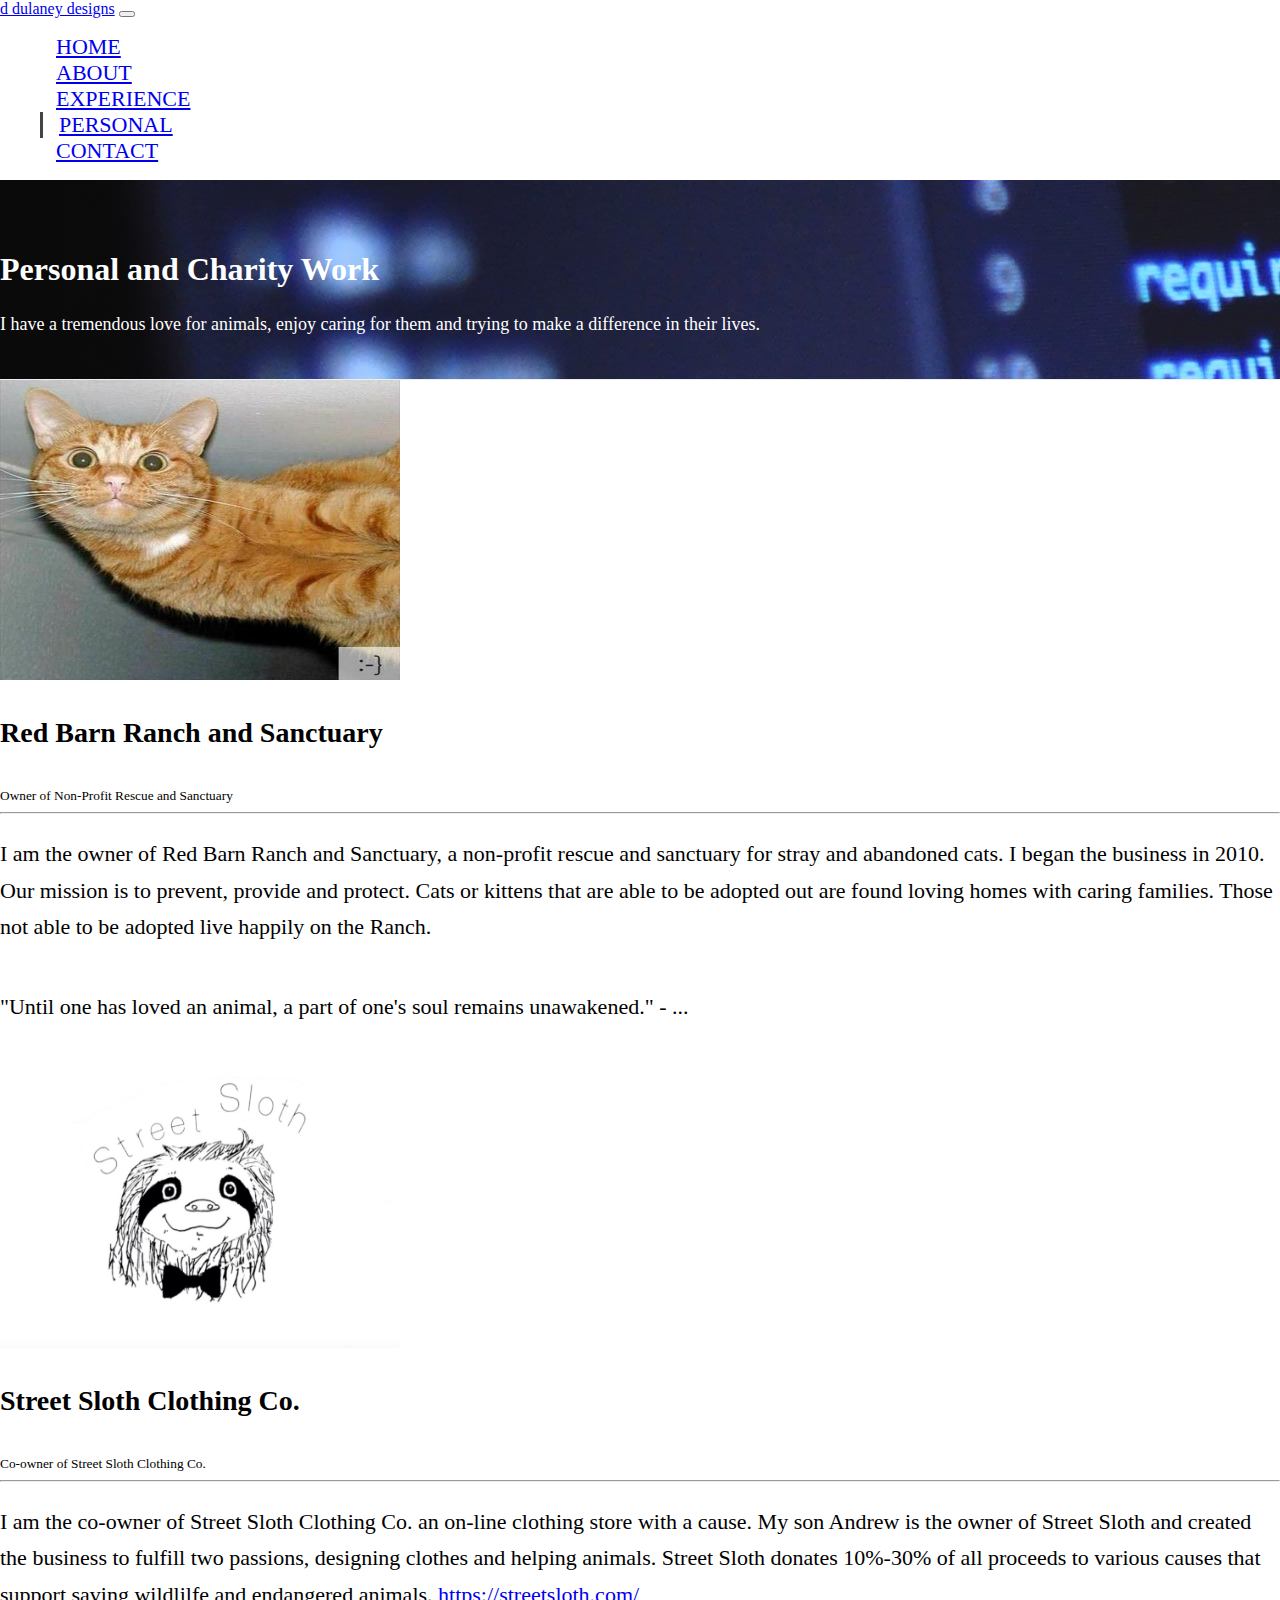
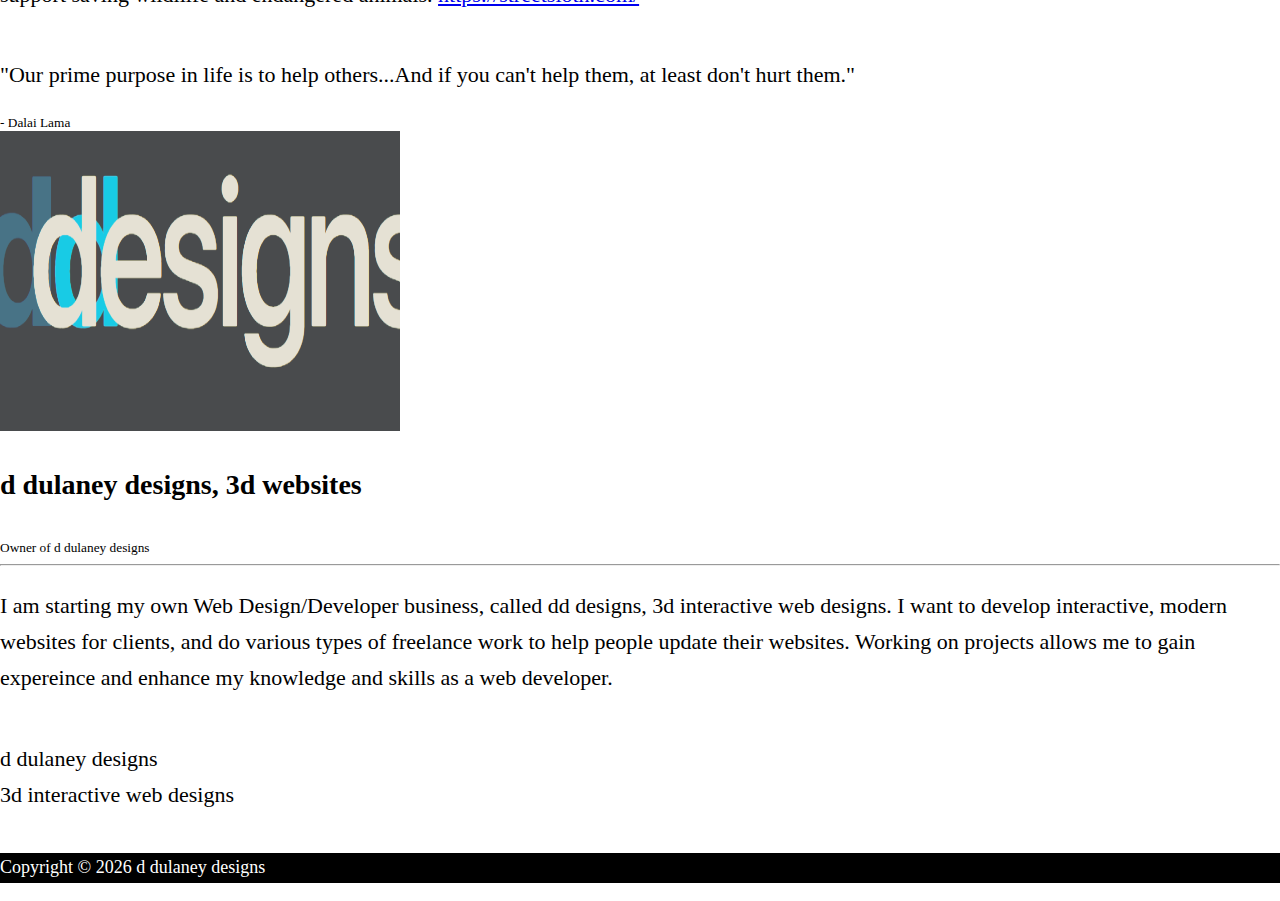
<file: personal.html>
<!DOCTYPE html>
<html lang="en">

<head>
  <meta charset="UTF-8">
  <meta name="viewport" content="width=device-width, initial-scale=1.0">
  <meta http-equiv="X-UA-Compatible" content="ie=edge">
  <link rel="stylesheet" href="https://use.fontawesome.com/releases/v5.0.13/css/all.css" integrity="sha384-DNOHZ68U8hZfKXOrtjWvjxusGo9WQnrNx2sqG0tfsghAvtVlRW3tvkXWZh58N9jp"
    crossorigin="anonymous">
  <link rel="stylesheet" href="https://stackpath.bootstrapcdn.com/bootstrap/4.1.1/css/bootstrap.min.css" integrity="sha384-WskhaSGFgHYWDcbwN70/dfYBj47jz9qbsMId/iRN3ewGhXQFZCSftd1LZCfmhktB"
    crossorigin="anonymous">
  <link rel="stylesheet" href="css/style.css">
  <title>d dulaney designs</title>
</head>

<body>
  <nav class="navbar navbar-expand-sm navbar-dark bg-dark">
    <div class="container">
      <a href="index.html" class="navbar-brand text-info">d dulaney designs</a>
      <button class="navbar-toggler" data-toggle="collapse" data-target="#navbarCollapse">
        <span class="navbar-toggler-icon"></span>
      </button>
      <div class="collapse navbar-collapse" id="navbarCollapse">
        <ul class="navbar-nav ml-auto">
          <li class="nav-item">
            <a href="index.html" class="nav-link">Home</a>
          </li>
          <li class="nav-item">
            <a href="about.html" class="nav-link">About</a>
          </li>
          <li class="nav-item">
            <a href="experience.html" class="nav-link">Experience</a>
          </li>
          <li class="nav-item active">
            <a href="personal.html" class="nav-link">Personal</a>
          </li>
          <li class="nav-item">
            <a href="contact.html" class="nav-link">Contact</a>
          </li>
        </ul>
      </div>

    </div>
  </nav>

  <!-- PAGE HEADER -->
  <header id="page-header">
    <div class="container">
      <div class="row">
        <div class="col-md-6  m-auto text-center ">
          <h1 class="text-info mb-3">Personal and Charity Work</h1>
          <p>I have a tremendous love for animals, enjoy caring for them and trying to make a difference in their
            lives.</p>
        </div>
      </div>
    </div>
  </header>

  <!-- PERSONAL BUSINESS SECTION -->
  <section id="blog" class="py-3">
    <div class="container">
      <div class="row">
        <div class="col">
          <div class="card-deck">

            <div id="biz" class="card">
              <img src="img/funnyCat.jpg" alt="" class="img-fluid card-img-top">
              <div class="card-body">
                <h4 class="card-title text-center bg-dark text-info p-2">Red Barn Ranch and Sanctuary</h4>
                <small class="text-dark text-center">Owner of Non-Profit Rescue and Sanctuary</small>
                <hr>
                <p class="card-text">I am the owner of Red Barn Ranch and Sanctuary, a non-profit rescue and sanctuary
                  for stray and abandoned cats. I began the business in 2010. Our mission is to prevent, provide and
                  protect. Cats or kittens that are able to be adopted
                  out are
                  found loving
                  homes with caring families. Those not able to be adopted live happily on the Ranch.
                </p>
                <div class="card bg-info text-white">
                  <div class="card-footer text-center">
                    <i class="fa fa-heartbeat fa-3x text-danger text-center"></i>
                    <p>"Until one has loved an animal, a part
                      of one's soul remains unawakened." - ...</p>
                    <p>
                  </div>
                </div>
              </div>
            </div>


            <div id="biz" class="card">
              <img src="img/streetSloth.png" alt="" class="img-fluid card-img-top">
              <div class="card-body">
                <h4 class="card-title text-center bg-dark text-info p-4">Street Sloth Clothing Co.</h4>
                <small class="text-dark text-center">Co-owner of Street Sloth Clothing Co.</small>
                <hr>
                <p class="card-text">I am the co-owner of Street Sloth Clothing Co. an on-line clothing store with a
                  cause. My son Andrew is the owner of Street Sloth and created
                  the business to fulfill two passions, designing clothes and helping animals.
                  Street Sloth donates 10%-30% of all proceeds to various causes
                  that support saving wildlilfe and endangered animals.

                  <a href="https://streetsloth.com/">https://streetsloth.com/</a>
                </p>
                <div class="card  bg-info text-white">
                  <p class="card-footer">
                    "Our prime purpose in life is to help others...And if you can't help them, at least don't hurt
                    them."</p>
                  <i class="fas fa-paw fa-4x text-dark float-right"></i>

                  <small class="text-white">- Dalai Lama
                  </small>
                  </footer>
                  </blockquote>
                </div>
              </div>
            </div>



            <div id="biz" class="card">
              <img src="img/3dLogo.png" alt="" class="img-fluid card-img-top">
              <div class="card-body">
                <h4 class="card-title text-center bg-dark text-info p-4">d dulaney designs, 3d websites</h4>
                <small class="text-dark text-center">Owner of d dulaney designs</small>
                <hr>
                <p class="card-text">I am starting my own Web Design/Developer business, called dd designs, 3d
                  interactive web designs. I want to develop interactive, modern
                  websites for clients, and do various types of freelance work to help people update their websites.
                  Working on projects allows me to
                  gain expereince and
                  enhance my knowledge and skills as a web developer.
                </p>

              </div>
              <div class="card bg-info text-white">
                <div class="card-footer text-center">
                  <p>d dulaney designs <br> 3d interactive web designs</p>
                  <p><i class="fa fa-cog fa-spin  text-secondary text-center"></i>
                    <i class="fa fa-cog fa-spin fa-2x text-warning text-center"></i>
                    <i class="fa fa-cog fa-spin text-light text-center"></i></p>
                </div>
              </div>
            </div>

          </div>
        </div>
      </div>
    </div>
  </section>


  <!-- FOOTER -->
  <footer id="main-footer" class="text-center p-4">
    <div class="container">
      <div class="row">
        <div class="col">
          <p>Copyright &copy;
            <span id="year"></span> d dulaney designs</p>
        </div>
      </div>
    </div>
  </footer>


  <script src="http://code.jquery.com/jquery-3.3.1.min.js" integrity="sha256-FgpCb/KJQlLNfOu91ta32o/NMZxltwRo8QtmkMRdAu8="
    crossorigin="anonymous"></script>
  <script src="https://cdnjs.cloudflare.com/ajax/libs/popper.js/1.14.3/umd/popper.min.js" integrity="sha384-ZMP7rVo3mIykV+2+9J3UJ46jBk0WLaUAdn689aCwoqbBJiSnjAK/l8WvCWPIPm49"
    crossorigin="anonymous"></script>
  <script src="https://stackpath.bootstrapcdn.com/bootstrap/4.1.1/js/bootstrap.min.js" integrity="sha384-smHYKdLADwkXOn1EmN1qk/HfnUcbVRZyYmZ4qpPea6sjB/pTJ0euyQp0Mk8ck+5T"
    crossorigin="anonymous"></script>

  <script>
    // Get the current year for the copyright
    $('#year').text(new Date().getFullYear());
  </script>
</body>

</html>
</file>
<file: css/style.css>
* {
  box-sizing: border-box;
}

body {
  margin:0;
  padding: 0;
  overflow-x: hidden;
}

p {
  font-size: 18px;
  line-height: 1.65em;
}

li {
  list-style-type: none;
}

.navbar .nav-link {
  font-size: 22px;
  text-transform: uppercase;
  padding-left: 1rem !important;
  padding-right: 1rem !important;
}

.navbar .nav-item.active {
  border-left: #444 3px solid;
}

#navbarCollapse i {
  margin-left: 1em;
}

.container-1 {
  display: grid;
  grid-template-columns: 1fr;
  grid-auto-rows: 200px;
  grid-template-areas:
  "heading"
    "logo-container"
    "right"
    "flower";
}

/* .heading h1 {
  font-size: 80px;
  font-family: "Economica", sans-serif;
  text-align: left;
  color: rgb(105, 103, 103);
  line-height: 1.3;
  margin-top: 55px;
  position: relative;
  animation: head;
  animation-duration: 2s;
  animation-fill-mode: forwards;
  font-weight: 100;
} */


.heading h1 {
  font-size: 26px;
  font-family: "Economica", sans-serif;
  color: rgb(105, 103, 103);
  line-height: 1.3;
  /* margin-top: -23px; */
  position: relative;
  animation: head;
  animation-duration: 2s;
  animation-fill-mode: forwards;
  font-weight: 100;
}

.logo {
  /* height: 330px;
  width: 300px; */
  margin-left: 9em;
  position: relative;
  margin-top: 100px;
} 


.logo img {
  position: relative;
  height: 200px;
  width: 200px;
  max-width: 100%;
  border-radius: 50%;
  top: -200px;
}


.logo-container {
  margin-left: -9em;
  display: grid;
  margin-top: 3em;
  grid-area: logo-container;
}
.box {
  background-color: white;
  width: 200px;
  height: 200px;
  top: 0;
  opacity: 1;
  position: relative;
  border-radius: 50%;
  animation-name: myanimation;
  animation-duration: 2s;
  animation-iteration-count: 1;
  animation-fill-mode: forwards;
  animation-timing-function: linear;
}

.box h5 {
  font-size: 24px;
  text-align: center;
  line-height: 1.3em;
  color: rgb(209, 153, 12);
  padding-top: 40px;
  padding-left: 5px;
  padding-right: 5px;
  margin: auto;
  opacity: 0;
  animation-name: text;
  animation-duration: 2s;
  animation-delay: 2s;
  animation-fill-mode: forwards;
}

.heading {
  padding: 10px;
  grid-area: heading;
  height: 225px;
}

@keyframes myanimation {
  0% {
    left: calc(30% - 100px);
  }

  100% {
    background-color: rgb(243, 236, 236);
    left: calc(30% + 115px);
    border-radius: 50% 50% 50% 0;
    height: 150px;
    width: 150px;
    top: -100px;
  }
}

@keyframes head {
  0% {
    transform: translateY(-500px);
  }

  100% {
    transform: translateY(40px);
  }
}

.right h2 {
  font-size: 36px;
  font-family: "Economica", sans-serif;
  color: rgb(105, 103, 103);
  line-height: 1.3;
  margin-top: 3em;
  margin-left: -19em;
  position: relative;
  animation: right;
  animation-duration: 2s;
  animation-fill-mode: forwards;
  font-weight: 100;
}



.right {
  font-family: "Economica", sans-serif;
  color: rgb(92, 90, 90);
  grid-area: right;
  margin-left: 31em;
  position: relative;
  animation-name: right-side;
  animation-duration: 2s;
  animation-fill-mode: forwards;
}

.flower {
  display: grid;
  grid-area: flower;
  grid-template-columns: 90px;
  margin-left: 5em;
  transform: rotate(4deg);
}

.pedal-1 {
  grid-column: 1;
  margin-top: 4px;
  margin-left: 16px;
  height: 45px;
  width: 40px;
  border-radius: 0 50% 50% 50%;
  border: 1px solid lightgoldenrodyellow;
  transform: rotate(-12deg);
  animation: flowerColors 1.5s forwards infinite;
}

.pedal-2 {
  grid-column: 2;
  margin-left: -41px;
  height: 45px;
  width: 40px;
  border-radius: 50% 0 50% 50%;
  border: 1px solid lightgoldenrodyellow;
  transform: rotate(-8deg);
  animation: flowerColors 2.5s forwards infinite;
}

.pedal-3 {
  grid-column: 2;
  margin-left: -39px;
  margin-top: -65px;
  height: 45px;
  width: 40px;
  border-radius: 50% 50% 0 50%;
  grid-row: 2/4;
  transform: rotate(-13deg);
  border: 1px solid lightgoldenrodyellow;
  animation: flowerColors 3s forwards infinite;
}

.pedal-4 {
  margin-top: -58px;
  margin-left: 18px;
  grid-column: 1;
  height: 45px;
  width: 40px;
  border-radius: 50% 50% 50% 0;
  grid-row: 2;
  transform: rotate(6deg);
  border: 1px solid lightgoldenrodyellow;
  animation: flowerColors 3.5s forwards infinite;
}

@keyframes right-side {
  0% {
    transform: translateX(1000px);
  }

  100% {
    transform: translateX(250px);
  }
}

@keyframes text {
  0% {
    opacity: 0;
  }

  100% {
    opacity: 1;
  }
}

@keyframes flowerColors {
  50% {
    background-color: rgb(236, 144, 213);
  }

  100% {
    background-color: rgb(132, 127, 202);
  }
}

@keyframes squareanimation {
  0% {
    border-radius: 50% 50% 50% 50%;
  }

  25% {
    border-radius: 50% 50% 50% 0;
  }

  50% {
    border-radius: 50% 50% 0 0;
  }

  75% {
    border-radius: 50% 0 0 0;
  }

  100% {
    border-radius: 0 0 0 0;
  }
}



.col-md-3 img:hover {
  animation-name: squareanimation;
  animation-duration: 2s;
  animation-iteration-count: 1;
  animation-fill-mode: forwards;
}

#gallery img {
  text-align: center;
  height: 150px;
  width: 150px;
  max-width: 100%;
 margin: .5em; 
} 

#gallery h1 {
  font-size: 50px;
  font-weight: 100;
  letter-spacing: 0.05em;
}

#gallery p {
  text-align: center;
  font-size: 18px;
  font-weight: 200;
  letter-spacing: 0.08em;
}

#gallery a {
  text-align: center;
  font-size: 20px;
  font-weight: 300;
  letter-spacing: 0.08em;

}
#home-heading {
  position: relative;
  min-height: 200px;
  background: url("../img/lights.jpg");
  background-attachment: fixed;
  background-repeat: no-repeat;
  text-align: center;
  color: #fff;
}

.dark-overlay {
  position: absolute;
  top: 0;
  left: 0;
  width: 100%;
  height: 100%;
  background: rgba(0, 0, 0, 0.7);
}

#video-play {
  position: relative;
  min-height: 200px;
  background: url("../img/media.jpg");
  background-attachment: fixed;
  background-repeat: no-repeat;
  background-position: 0 -300px;
  text-align: center;
  color: #fff;
}

#page-header {
  height: 200px;
  background: url("../img/tech2.jpeg");
  background-position: 0 -360px;
  background-attachment: fixed;
  color: #fff;
  border-bottom: 1px #eee solid;
  padding-top: 50px;
}

#faq .card {
  border: #444;
}

#faq a {
  color: #fff;
  text-decoration: none;
}

#faq .card-body,
#faq .card-header {
  background: #333;
}

#main-footer {
  background: #000;
  color: #fff;
}

#services {
  background: rgb(223, 221, 221);
}

#tracks {
  background: rgb(223, 221, 221);
}

#tracks img{
  height: 250px;
  width: 650px;
  max-width: 100%;
}
#wrap2 img {
  float: right;
  max-width: 400px;
  width: 50%;
  border-radius: 50%;
  margin: 1em 1em 1em 1em;
  shape-outside: ellipse(50% 50%);
}

#wrap img {
  float: left;
  max-width: 400px;
  width: 50%;
  border-radius: 50%;
  margin: 1em 1em 1em 0;
  shape-outside: ellipse(50% 50%);
}

#wrap span,
#wrap2 span {
  font-size: 50px;
  font-family: cursive;
  margin-left: 15px;
}

#wrap strong,
#wrap2 strong {
  font-weight: 400;
}

#boxes {
  margin-top: 8em;
  max-width: 100%;
  
}
#boxes p{
  font-size:13px;
}
#imageDisplay img {
  height: 150px;
  width: 500px;
  max-width: 100%;
  border-radius: 10px;
}
#profileDisplay {
  font-size: 18px;
}


#sloth img, #staff img {
  height: 250px;
  width: 300px;
  max-width: 100%;
}
 
#about p {
  font-size: 22px;
}

#accordion, #accordion1, #accordion2 {
  font-size: 22px;
  font-weight: 100;
  letter-spacing: 0.07rem;
  line-height: 1.6em;
}

#accordion h5, #accordion1 h5, #accordion2 h5 {
  font-size: 30px;
  font-weight: 200;
  letter-spacing: 0.05rem;
}

#page-header p {
  font-weight: 100;
}

#biz h4 {
  font-size: 28px;
}

#biz img {
  height: 300px;
  width: 400px;
}

#blog p {
  font-size: 22px;
}

main {
  display: grid;
  /* grid-template-columns: minmax(10vw, 40vw) -webkit-max-content -webkit-min-content;
  grid-template-rows: 3vh auto 1fr -webkit-min-content auto 0.5vh; */
  /* grid-template-columns: minmax(10vw, 40vw) max-content min-content; */
  grid-template-rows: 3vh auto 1fr min-content auto 0.5vh;
  height: 40vw;
}

.main h1 {
font-size: calc(7rem + 8vw);
letter-spacing: -0.04em;
display: contents;
opacity: 0.8;



}

.main strong {
color: #487386;
}

.main h1 span:nth-of-type(1) {
  grid-row: 2;
  grid-column: 1 / 3;
 
}

.main h1 span:nth-of-type(1) { 
  color: rgba(0, 225, 255, 0.856);
  
}

.main h1 span:nth-of-type(2) {
grid-row: 2;
grid-column: 2 / 4;

}

.main h1 span:nth-of-type(2) {
color: #E5E1D5;

}

.main h3{
grid-row: 3;
grid-column: 2;
font-size: 4vw;
color: #A1A48C;
}

.main h3 span {
color: rgba(0, 174, 255, 0.918);
}
.main {
  background-color: rgb(73, 75, 77);
}
.certs:hover {
transform: scale(2.1);
}




@media (min-width:576px){


.card-deck .card {
  display: -ms-flexbox;
  display: flex;
  -ms-flex: 1 0 0%;
  flex: 1 0 0%;
  -ms-flex-direction: column;
  flex-direction: column;
  margin-bottom: 0;
  
}
}


@media (min-width: 768px){
  .container-1 {
    display: grid;
    grid-template-columns: repeat(2, 1fr);
    grid-auto-rows: 200px;
    grid-template-areas:   
      "heading logo-container"
      ". right"
      ". flower";
      margin:0;
      padding: 0;
  }
.main {
  height: 20vw;
}
  .heading h1 {
    font-size: 40px;
    margin-top: -23px;
  }
  .right {
    padding-top: 40px;
    margin-left: 24em;
  }
  
 
  .right h2 {
      font-size: 60px;
      margin-left: -10em;
      margin-top: 140px;
  }

  #gallery a {
    padding-left: 30px; 
  }
  
  .logo img {
    height: 250px;
    width: 250px;
    max-width: 100%;
    border-radius: 50%;
    margin-left: 5em;
  }


.flower {
  margin-left: -8em;
}

#profileDisplay {
  font-size: 22px;
}

@keyframes myanimation {
  0% {
    left: calc(50% - 100px);
  }

  100% {
    background-color: rgb(243, 236, 236);
    left: calc(50% + 115px);
    border-radius: 50% 50% 50% 0;
    height: 150px;
    width: 150px;
    top: -100px;
  }
}

}
</file>
